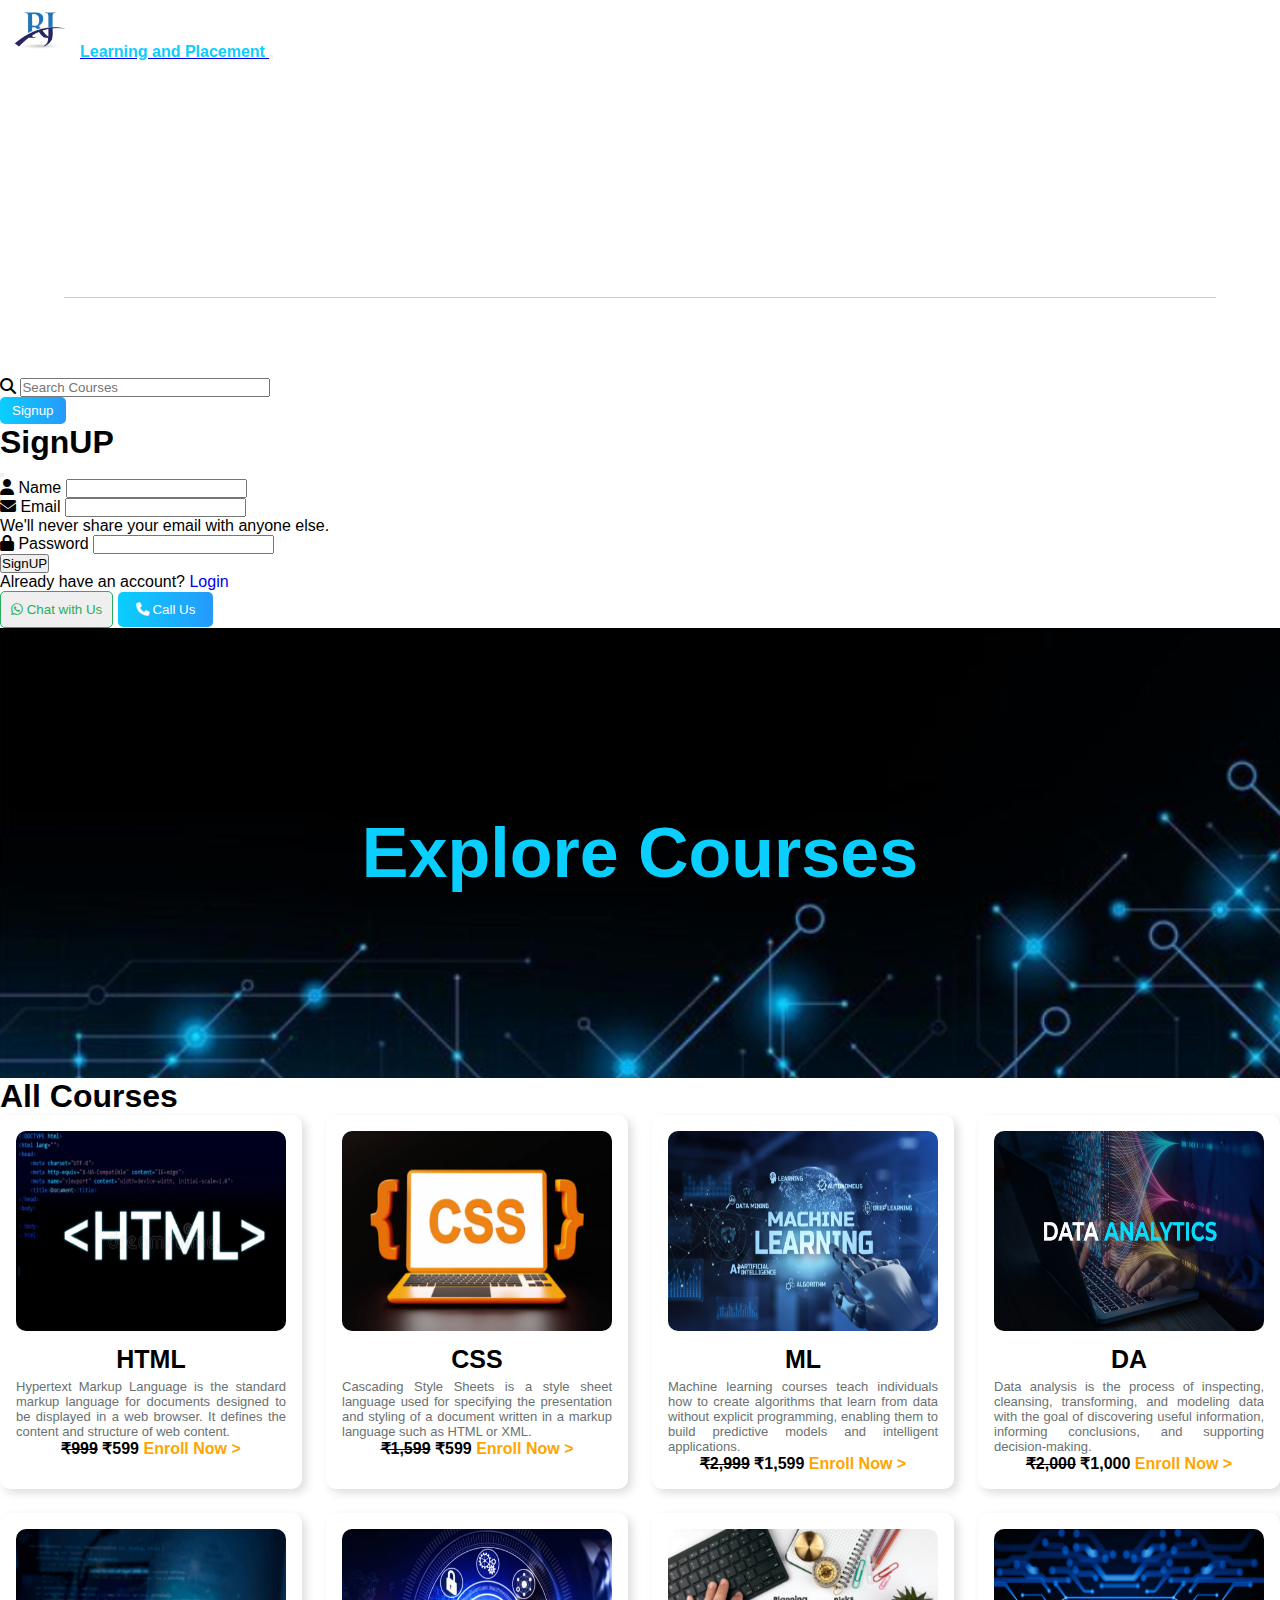
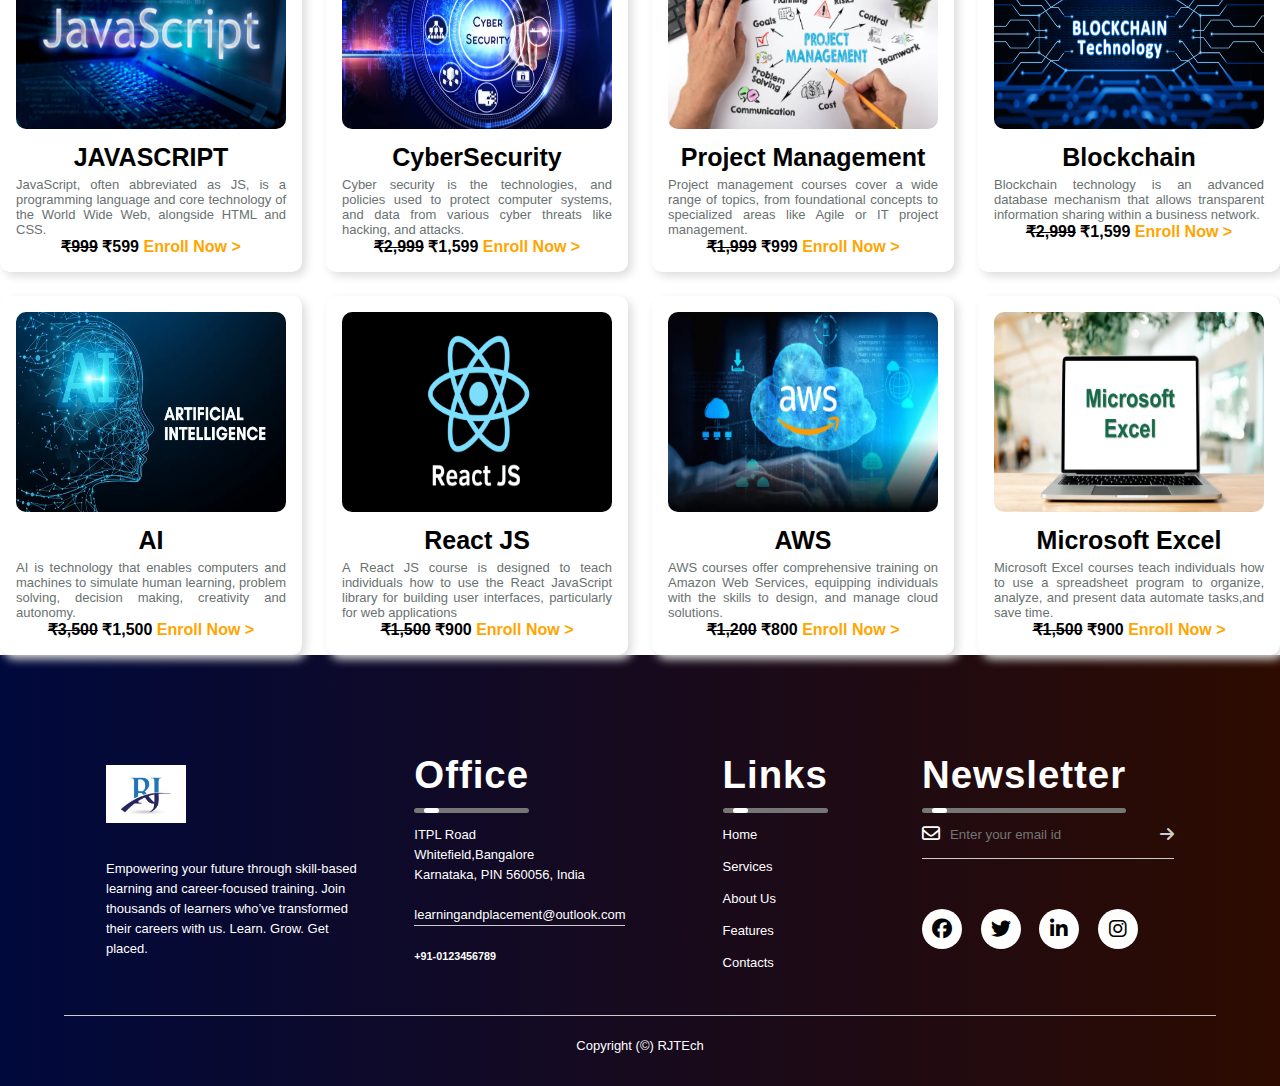
<file: explore.html>
<!DOCTYPE html>
<html lang="en">
<head>
    <meta charset="UTF-8">
    <meta name="viewport" content="width=device-width, initial-scale=1.0">
    <title>Explore Skill</title>
   <link href="https://cdn.jsdelivr.net/npm/bootstrap@5.3.6/dist/css/bootstrap.min.css" rel="stylesheet" integrity="sha384-4Q6Gf2aSP4eDXB8Miphtr37CMZZQ5oXLH2yaXMJ2w8e2ZtHTl7GptT4jmndRuHDT" crossorigin="anonymous">
   <link rel="stylesheet" href="https://cdnjs.cloudflare.com/ajax/libs/font-awesome/6.7.2/css/all.min.css">
   <link href="https://fonts.googleapis.com/css2?family=Inter:ital,opsz,wght@0,14..32,100..900;1,14..32,100..900&display=swap" rel="stylesheet">
   <link rel="stylesheet" href="https://cdnjs.cloudflare.com/ajax/libs/animate.css/4.1.1/animate.min.css">
   <link rel="stylesheet" href="https://unicons.iconscout.com/release/v4.0.8/css/line.css">
   <link rel="stylesheet" href="style.css">
    <link rel="stylesheet" href="media.css">
</head>
<body> 

  <!-- header section -->

    <nav class="navbar navbar-expand-lg bg-light  bg-body-tertiary shadow-lg sticky-top">
  <div class="container-fluid">
    <a class="navbar-brand" href="#">
        <img src="image/logo.png" alt="logo" width="80px"><span class="logo">Learning and Placement</span>
    </a>
    <button class="btn signBtn d-flex justify-content-end"  data-bs-toggle="modal" data-bs-target="#enModal">Signup</button>

    <button class="navbar-toggler" type="button" data-bs-toggle="collapse" data-bs-target="#navbarSupportedContent" aria-controls="navbarSupportedContent" aria-expanded="false" aria-label="Toggle navigation">
      <span class="navbar-toggler-icon"></span>
    </button>
    
    <div class="collapse navbar-collapse" id="navbarSupportedContent">
      <ul class="navbar-nav me-auto mb-2 mb-lg-0">
        <li class="nav-item">
          <a class="nav-link" aria-current="page" href="index.html">Home</a>
        </li>
        <li class="nav-item">
          <a class="nav-link" href="marketing.html">Marketing</a>
        </li>
         <li class="nav-item">
          <a class="nav-link" href="programming.html">Programming</a>
        </li>
                 
        <li class="nav-item dropdown">
          <a class="nav-link active dropdown-toggle" href="#" role="button" data-bs-toggle="dropdown" aria-expanded="false">
            Explore
          </a>
          <ul class="dropdown-menu">
             <li><a class="dropdown-item" href="explore.html">Artificial Intelligence</a></li>
            <li><a class="dropdown-item" href="explore.html">AWS</a></li>
            <li><a class="dropdown-item" href="explore.html">Microsoft Excel</a></li>
            <li><a class="dropdown-item" href="explore.html">Machine Learning</a></li>
            <li><hr class="dropdown-divider"></li>
            <li><a class="dropdown-item" href="#">View all</a></li>
          </ul>
        </li>
        <li class="nav-item">
          <a class="nav-link" href="login.html">Login</a>
        </li>
        
      </ul>
      <form class="searchBtn d-flex" role="search">
        <i class="fa-solid fa-magnifying-glass m-2"></i>
        <input class="form-control me-2"  type="search" placeholder="Search Courses" aria-label="Search"/>        
      </form>      
    </div>
  <button class="signLgBtn" data-bs-toggle="modal" data-bs-target="#enModal">Signup</button>  
  </div>
</nav>

<!-- signup enquiry form-->
   
   <div class="modal shadow-lg" id="enModal" tabindex="-1" aria-labelledby="exampleModalLabel" aria-hidden="true">
  <div class="modal-dialog">
    <div class="modal-content">
      <div class="modal-header">
        <h1 class="modal-title fs-5 text-lg-center text-center" id="exampleModalLabel">SignUP</h1>
        <button type="button" class="btn-close" data-bs-dismiss="modal" aria-label="Close"></button>
      </div>
      <div class="modal-body">
          <form>              
             <div class="mb-2">
               <label for="Name"><i class="fa-solid fa-user m-1"></i> Name</label>
               <input type="text" class="form-control" id="Name" aria-describedby="emailHelp">
             </div>
             <div class="mb-2">
              <label for="Email1" class="form-label"><i class="fa-solid fa-envelope m-1"></i> Email</label>
              <input type="email" class="form-control" id="Email1" aria-describedby="emailHelp">
              <div id="emailHelp" class="form-text">We'll never share your email with anyone else.</div>
            </div>
            <div class="mb-2">
              <label for="exampleInputPassword1" class="form-label"><i class="fa-solid fa-lock m-1"></i> Password</label>
               <input type="password" class="form-control" id="exampleInputPassword1">
            </div>
          </form>
      </div>
      <div class="modalBtn d-flex justify-content-center">       
        <button type="button" class="btn btn-primary">SignUP</button>                                 
      </div>
      <div class="signNote text-center" >
          <p>Already have an account?
          <a href="login.html" style="text-decoration: none; margin-bottom: 5px;">Login</a></p>
      </div>
    </div>
  </div>
</div>

<!-- stickey button -->
 <div class="btn-outer d-flex justify-content-end align-items-end p-3 gap-3 fixed-bottom" >
    
  <button class="btn btn-outline-success whatsappbtn " data-bs-toggle="tooltip" data-bs-placement="top"
        data-bs-custom-class="custom-tooltip"
        data-bs-title="Joined our Whatsapp group for more details."><i class="fa-brands fa-whatsapp"></i> Chat with Us</button>

   <button class="btn btn-outline-info callbtn "  data-bs-toggle="tooltip"  data-bs-placement="bottom"
        data-bs-custom-class="custom-tooltip"
        data-bs-title="Call us for this website regarding information"><i class="fa-solid fa-phone"></i> Call Us</button>
 
 </div>

<!-- section banner -->

<section class="expobanner">
  <div class="exploreMore">
      <h1>Explore Courses</h1>
  </div>

</section>


<!-- all courses card -->

   <div class="expoTitle text-center  p-4">
       <h1>All Courses</h1>
   </div>

   <div class="popular-course-cards  p-3">
       

          <div class="popular-cards" style="width: 20rem;">
               <img src="image/html.png" alt="">
                <h1>HTML</h1>
                <p>Hypertext Markup Language is the standard markup language for documents designed to be displayed in a web browser. It defines the content and structure of web content.</p>
           <div class=" d-flex justify-content-between">
                    <b><del>₹999</del> ₹599</b>
                    <a href="login.html" style="text-decoration: none;">Enroll Now ></a>
                </div>
              </div>

          <div class="popular-cards" style="width: 20rem;">
               <img src="image/css.png" alt="">
                <h1>CSS</h1>
                <p>Cascading Style Sheets is a style sheet language used for specifying the presentation and styling of a document written in a markup language such as HTML or XML.</p>
          
           <div class=" d-flex justify-content-between">
                    <b><del>₹1,599</del> ₹599</b>
                    <a href="login.html" style="text-decoration: none;">Enroll Now ></a>
                </div>
              </div>

          <div class="popular-cards" style="width: 20rem;">
               <img src="image/ML.png" alt="">
                <h1>ML</h1>
                <p>Machine learning courses teach individuals how to create algorithms that learn from data without explicit programming, enabling them to build predictive models and intelligent applications.  </p>
           <div class=" d-flex justify-content-between">
                    <b><del>₹2,999</del> ₹1,599</b>
                    <a href="login.html" style="text-decoration: none;">Enroll Now ></a>
                </div>
              </div>

          <div class="popular-cards" style="width: 20rem;"">
               <img src="image/da course.png" alt="">
                <h1>DA</h1>
                <p>Data analysis is the process of inspecting, cleansing, transforming, and modeling data with the goal of discovering useful information, informing conclusions, and supporting decision-making.</p>
           <div class=" d-flex justify-content-between">
                    <b><del>₹2,000</del> ₹1,000</b>
                    <a href="login.html" style="text-decoration: none;">Enroll Now ></a>
                </div>
              </div>

          <div class="popular-cards" style="width: 20rem;">
               <img src="image/js.png" alt="">
                <h1>JAVASCRIPT</h1>
                <p>JavaScript, often abbreviated as JS, is a programming language and core technology of the World Wide Web, alongside HTML and CSS.</p>
           <div class=" d-flex justify-content-between">
                    <b><del>₹999</del> ₹599</b>
                    <a href="login.html" style="text-decoration: none;">Enroll Now ></a>
                </div>
              </div>

          <div class="popular-cards" style="width: 20rem;">
               <img src="image/cyber course.png" alt="">
                <h1>CyberSecurity</h1>
                <p>Cyber security is  the technologies, and policies used to protect computer systems, and data from various cyber threats like hacking, and  attacks. </p>
          
           <div class=" d-flex justify-content-between">
                    <b><del>₹2,999</del> ₹1,599</b>
                    <a href="login.html" style="text-decoration: none;">Enroll Now ></a>
                </div>
              </div>

          <div class="popular-cards" style="width: 20rem;">
               <img src="image/proM.png" alt="">
                <h1>Project Management</h1>
                <p>Project management courses cover a wide range of topics, from foundational concepts to specialized areas like Agile or IT project management.</p>
          
           <div class=" d-flex justify-content-between">
                    <b><del>₹1,999</del> ₹999</b>
                    <a href="login.html" style="text-decoration: none;">Enroll Now ></a>
                </div>
              </div>

          <div class="popular-cards" style="width: 20rem;">
               <img src="image/block course.png" alt="">
                <h1>Blockchain</h1>
                <p>Blockchain technology is an advanced database mechanism that allows transparent information sharing within a business network.</p>
          
           <div class=" d-flex justify-content-between">
                    <b><del>₹2,999</del> ₹1,599</b>
                    <a href="login.html" style="text-decoration: none;">Enroll Now ></a>
                </div>
              </div>

          <div class="popular-cards" style="width: 20rem;">
               <img src="image/ai2.png" alt="">
                <h1>AI</h1>
                <p>AI is technology that enables computers and machines to simulate human learning, problem solving, decision making, creativity and autonomy.</p>
               <div class=" d-flex justify-content-between">
                    <b><del>₹3,500</del> ₹1,500</b>
                    <a href="login.html" style="text-decoration: none;">Enroll Now ></a>
                </div>
          
              </div>

              <div class="popular-cards" style="width: 20rem;">
               <img src="image/reactjs.png" alt="">
                <h1> React JS</h1>
                <p>A React JS course is designed to teach individuals how to use the React JavaScript library for building user interfaces, particularly for web applications</p>
               <div class=" d-flex justify-content-between">
                    <b><del>₹1,500</del> ₹900</b>
                    <a href="login.html" style="text-decoration: none;">Enroll Now ></a>
                </div>
          
              </div>

               <div class="popular-cards" style="width: 20rem;">
               <img src="image/aws.png" alt="">
                <h1> AWS </h1>
                <p>AWS courses offer comprehensive training on Amazon Web Services, equipping individuals with the skills to design, and manage cloud solutions. </p>
               <div class=" d-flex justify-content-between">
                    <b><del>₹1,200</del> ₹800</b>
                    <a href="login.html" style="text-decoration: none;">Enroll Now ></a>
                </div>
          
              </div>

               <div class="popular-cards" style="width: 20rem;">
               <img src="image/me.png" alt="">
                <h1>Microsoft Excel</h1>
                <p>Microsoft Excel courses teach individuals how to use a spreadsheet program to organize, analyze, and present data automate tasks,and save time. </p>
               <div class=" d-flex justify-content-between">
                    <b><del>₹1,500</del> ₹900</b>
                    <a href="login.html" style="text-decoration: none;">Enroll Now ></a>
                </div>
          
              </div>
      
   </div>






  <!-- FOOTER -->

 <footer>
     <div class="row">
          <div class="col">
              <img src="image/logo.png" class="footerlogo" alt="logo">
              <p>Empowering your future through skill-based learning and career-focused training. Join thousands of learners who’ve transformed their careers with us. Learn. Grow. Get placed.</p>
          </div>

          <div class="col">
              <h3>Office  <div class="underline"><span></span></div> </h3>
              <p>ITPL Road</p>
              <p>Whitefield,Bangalore</p>
              <p>Karnataka, PIN 560056, India</p>
              <p class="email-id">learningandplacement@outlook.com</p>
              <h5>+91-0123456789</h5>
            </div>

          <div class="col">
               <h3>Links <div class="underline"><span></span></div> </h3>
               <ul>
                  <li><a href="">Home</a></li>
                  <li><a href="">Services</a></li>
                  <li><a href="">About Us</a></li>
                  <li><a href="">Features</a></li>
                  <li><a href="">Contacts</a></li>
               </ul>
          </div>

          <div class="col">
             <h3>Newsletter <div class="underline"><span></span></div> </h3>
              <form class="footerform">
                  <i class="fa-regular fa-envelope"></i>
                  <input type="email" placeholder="Enter your email id">
                  <button type="submit"><i class="fa-solid fa-arrow-right"></i></button>
                </form>
                <div class="social-icons">
                    <i class="fa-brands fa-facebook"></i>
                    <i class="fa-brands fa-twitter"></i>
                    <i class="fa-brands fa-linkedin-in"></i>
                    <i class="fa-brands fa-instagram"></i>
                </div>
           </div>

     </div>
      <hr>
      <p class="Copyright">Copyright (©) RJTEch</p>
 </footer>

 </body>
       <script src="https://cdn.jsdelivr.net/npm/@popperjs/core@2.11.8/dist/umd/popper.min.js" integrity="sha384-I7E8VVD/ismYTF4hNIPjVp/Zjvgyol6VFvRkX/vR+Vc4jQkC+hVqc2pM8ODewa9r" crossorigin="anonymous"></script>
       <script src="https://cdn.jsdelivr.net/npm/bootstrap@5.3.6/dist/js/bootstrap.min.js" integrity="sha384-RuyvpeZCxMJCqVUGFI0Do1mQrods/hhxYlcVfGPOfQtPJh0JCw12tUAZ/Mv10S7D" crossorigin="anonymous"></script>
       <script>const tooltipTriggerList = document.querySelectorAll('[data-bs-toggle="tooltip"]')
           const tooltipList = [...tooltipTriggerList].map(tooltipTriggerEl => new bootstrap.Tooltip(tooltipTriggerEl))</script>
</html>
</file>
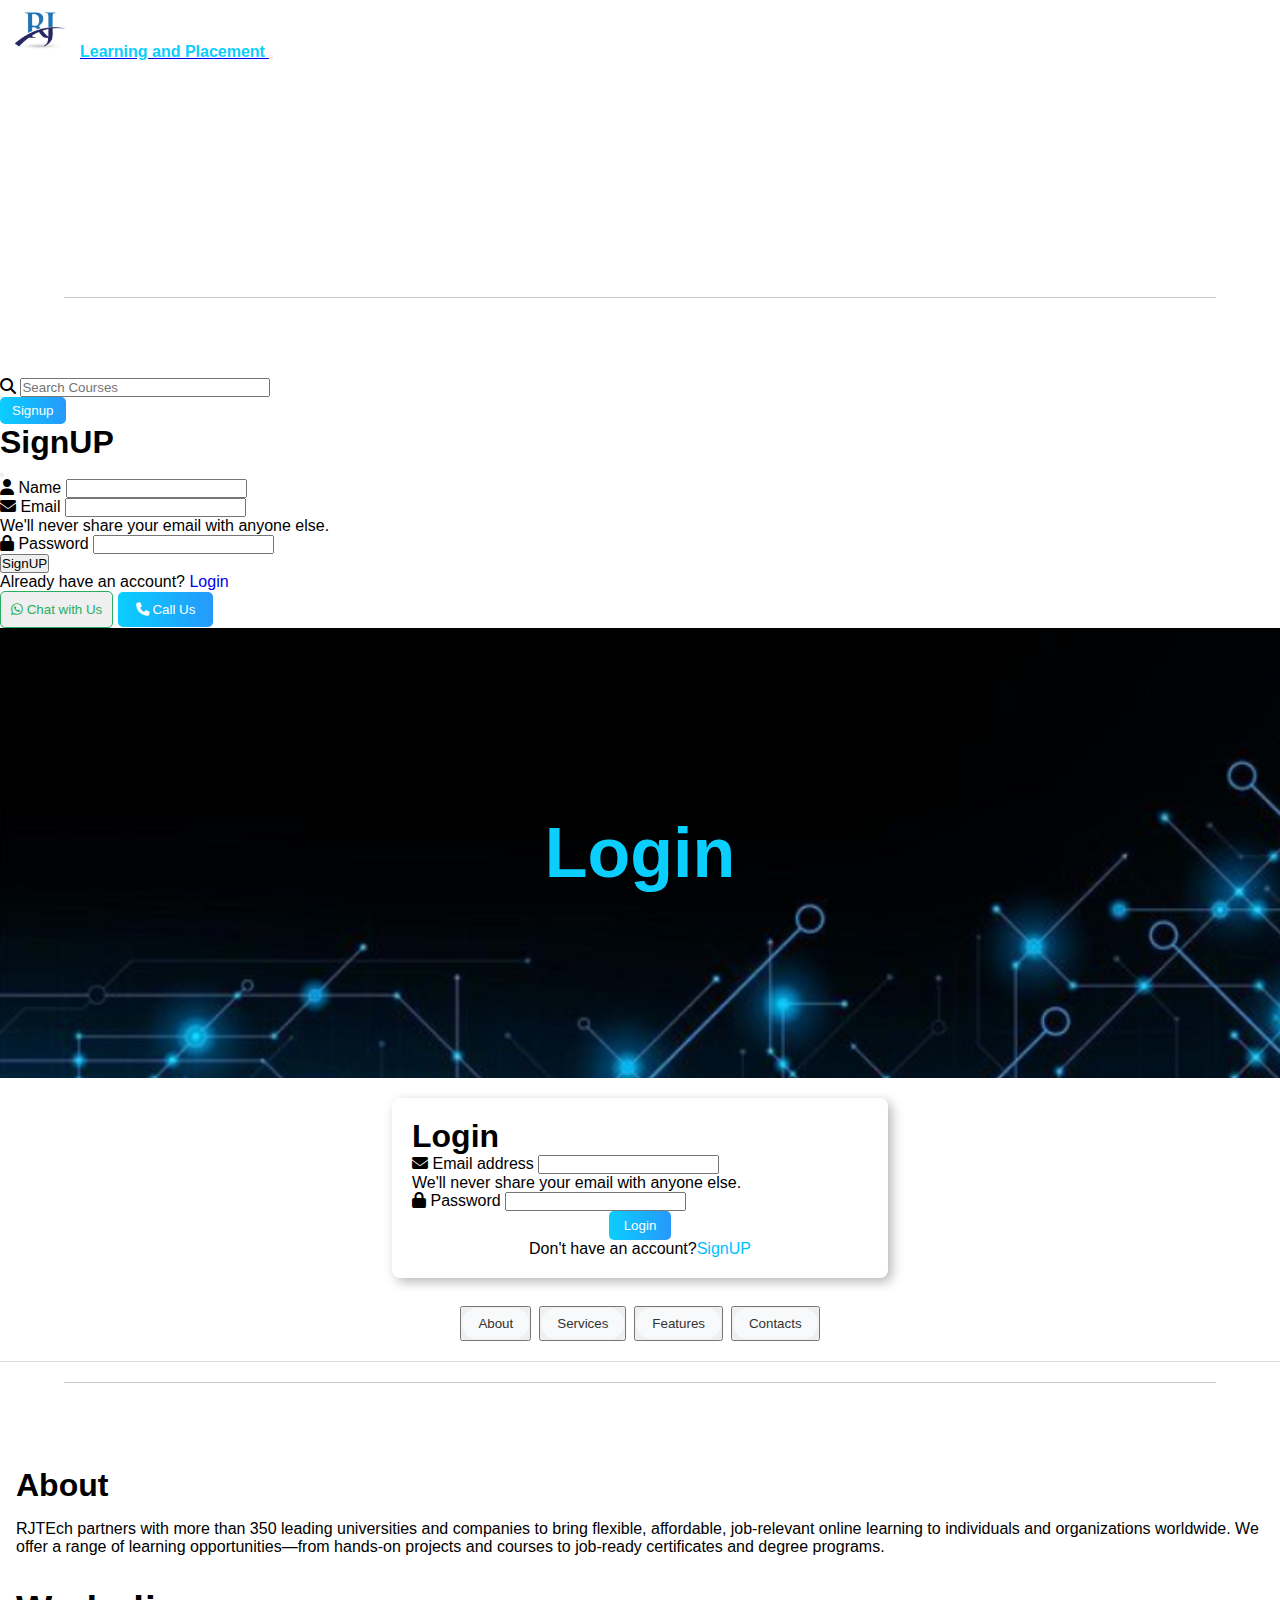
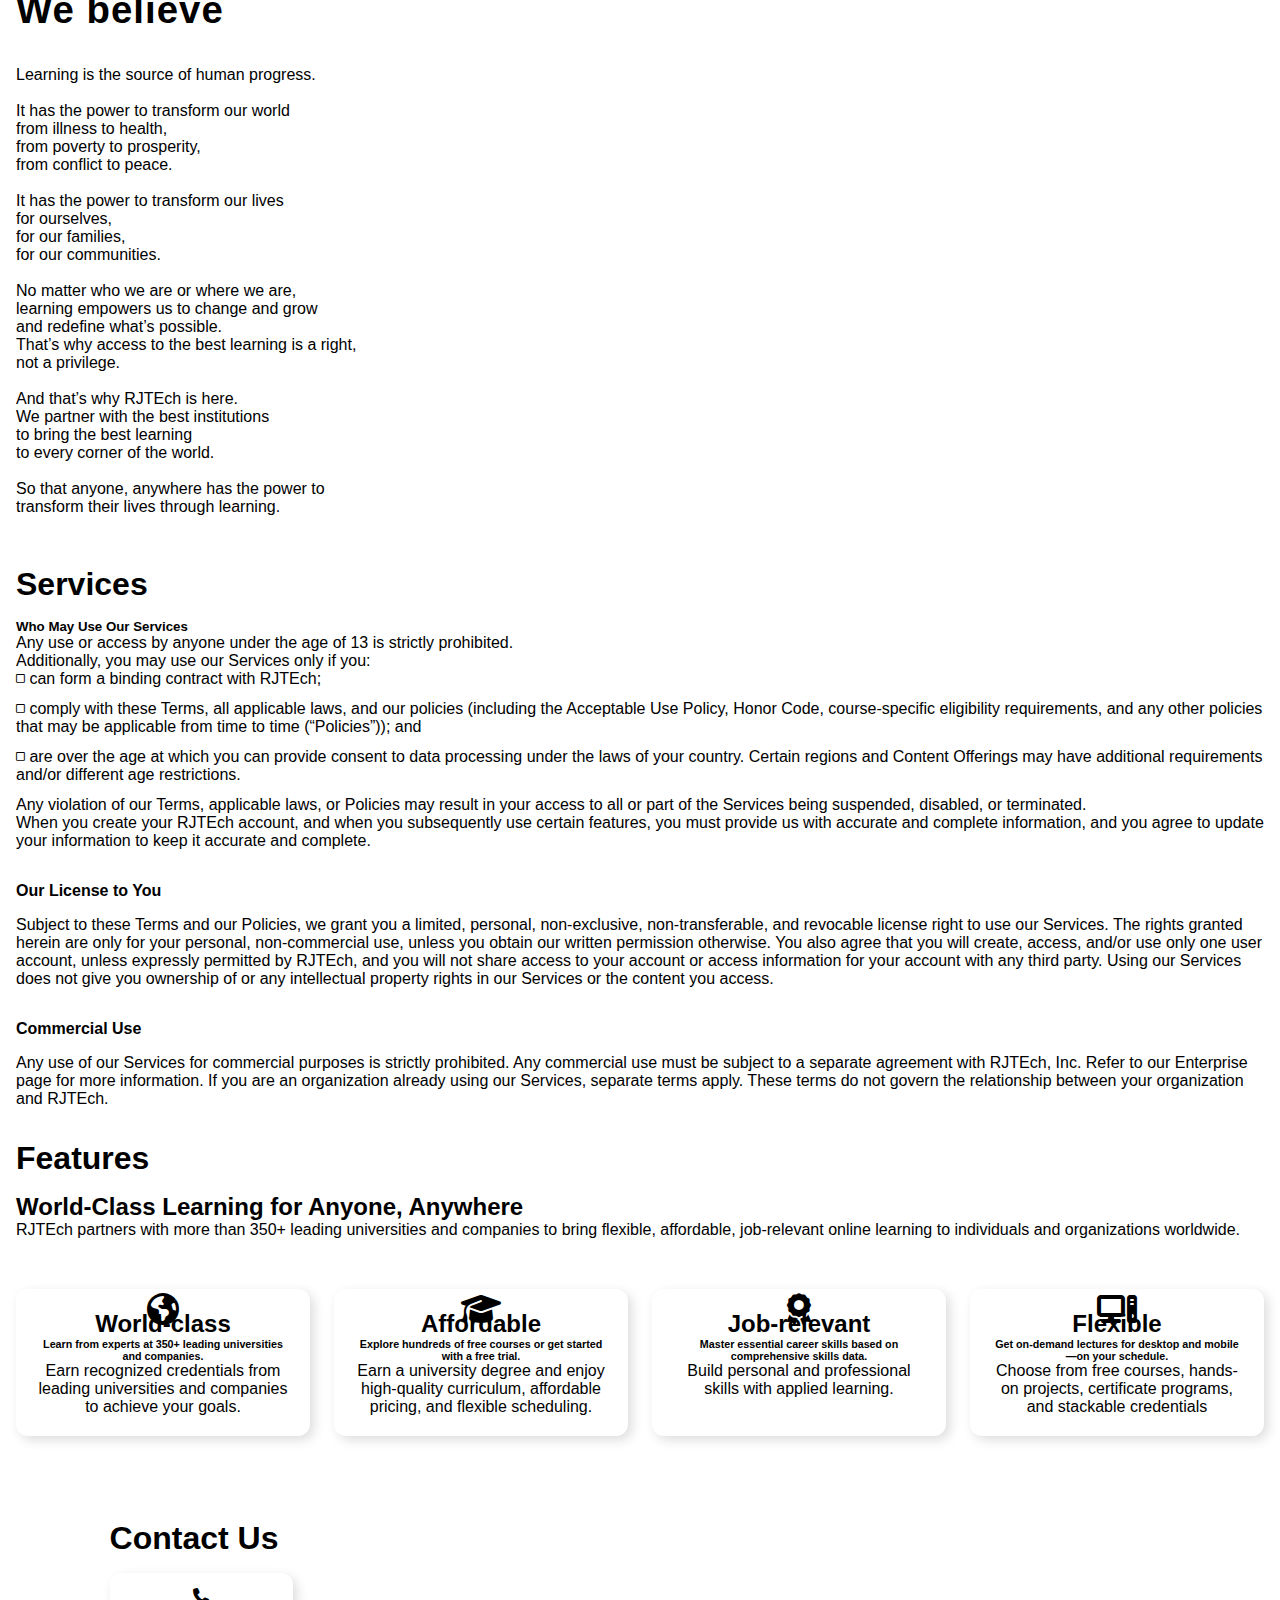
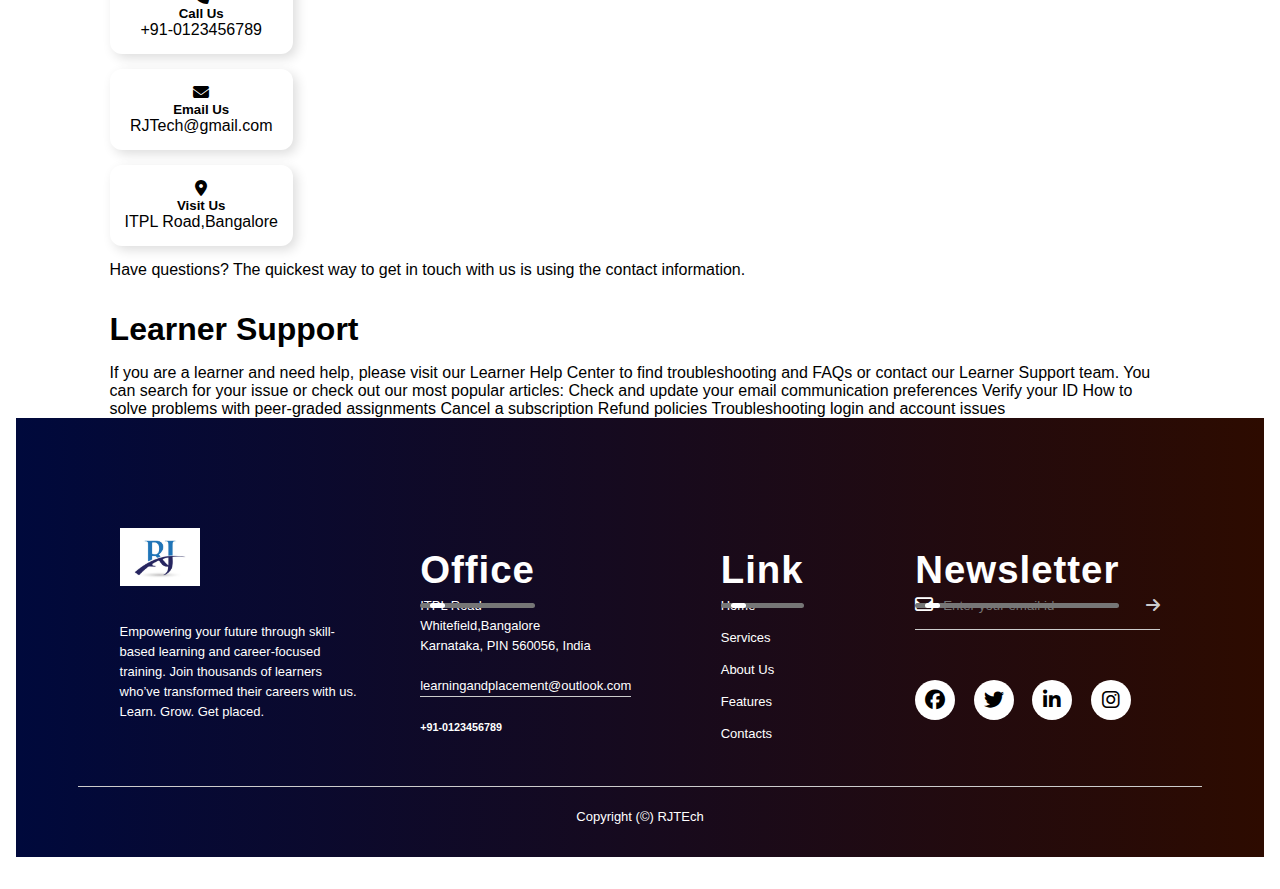
<file: login.html>
<!DOCTYPE html>
<html lang="en">
<head>
    <meta charset="UTF-8">
    <meta name="viewport" content="width=device-width, initial-scale=1.0">
    <title>Login page</title>
   <link href="https://cdn.jsdelivr.net/npm/bootstrap@5.3.6/dist/css/bootstrap.min.css" rel="stylesheet" integrity="sha384-4Q6Gf2aSP4eDXB8Miphtr37CMZZQ5oXLH2yaXMJ2w8e2ZtHTl7GptT4jmndRuHDT" crossorigin="anonymous">
   <link rel="stylesheet" href="https://cdnjs.cloudflare.com/ajax/libs/font-awesome/6.7.2/css/all.min.css">
   <link href="https://fonts.googleapis.com/css2?family=Inter:ital,opsz,wght@0,14..32,100..900;1,14..32,100..900&display=swap" rel="stylesheet">
   <link rel="stylesheet" href="https://cdnjs.cloudflare.com/ajax/libs/animate.css/4.1.1/animate.min.css">
   <link rel="stylesheet" href="https://unicons.iconscout.com/release/v4.0.8/css/line.css">
   <link rel="stylesheet" href="style.css">
    <link rel="stylesheet" href="media.css">
</head>
<body> 

  <!-- header section -->

    <nav class="navbar navbar-expand-lg bg-light  bg-body-tertiary shadow-lg sticky-top">
  <div class="container-fluid">
    <a class="navbar-brand" href="#">
        <img src="image/logo.png" alt="logo" width="80px"><span class="logo">Learning and Placement</span>
    </a>
    <button class="btn signBtn d-flex justify-content-end"  data-bs-toggle="modal" data-bs-target="#enModal">Signup</button>

    <button class="navbar-toggler" type="button" data-bs-toggle="collapse" data-bs-target="#navbarSupportedContent" aria-controls="navbarSupportedContent" aria-expanded="false" aria-label="Toggle navigation">
      <span class="navbar-toggler-icon"></span>
    </button>
    
    <div class="collapse navbar-collapse" id="navbarSupportedContent">
      <ul class="navbar-nav me-auto mb-2 mb-lg-0">
        <li class="nav-item">
          <a class="nav-link" aria-current="page" href="index.html">Home</a>
        </li>
        <li class="nav-item">
          <a class="nav-link" href="marketing.html">Marketing</a>
        </li>
         <li class="nav-item">
          <a class="nav-link" href="programming.html">Programming</a>
        </li>
                 
        <li class="nav-item dropdown">
          <a class="nav-link dropdown-toggle" href="explore.html" role="button" data-bs-toggle="dropdown" aria-expanded="false">
            Explore
          </a>
          <ul class="dropdown-menu">
             <li><a class="dropdown-item" href="explore.html">Artificial Intelligence</a></li>
            <li><a class="dropdown-item" href="explore.html">AWS</a></li>
            <li><a class="dropdown-item" href="explore.html">Microsoft Excel</a></li>
            <li><a class="dropdown-item" href="explore.html">Machine Learning</a></li>
            <li><hr class="dropdown-divider"></li>
            <li><a class="dropdown-item" href="explore.html">View all</a></li>
          </ul>
        </li>
        <li class="nav-item">
          <a class="nav-link active" href="#">Login</a>
        </li>
        
      </ul>
      <form class="searchBtn d-flex" role="search">
        <i class="fa-solid fa-magnifying-glass m-2"></i>
        <input class="form-control me-2"  type="search" placeholder="Search Courses" aria-label="Search"/>        
      </form>      
    </div>
  <button class="signLgBtn" data-bs-toggle="modal" data-bs-target="#enModal">Signup</button>  
  </div>
</nav>

<!-- signup enquiry form-->
   
   <div class="modal shadow-lg" id="enModal" tabindex="-1" aria-labelledby="exampleModalLabel" aria-hidden="true">
  <div class="modal-dialog">
    <div class="modal-content">
      <div class="modal-header">
        <h1 class="modal-title fs-5 text-lg-center text-center" id="exampleModalLabel">SignUP</h1>
        <button type="button" class="btn-close" data-bs-dismiss="modal" aria-label="Close"></button>
      </div>
      <div class="modal-body">
          <form>              
             <div class="mb-2">
               <label for="Name"><i class="fa-solid fa-user m-1"></i> Name</label>
               <input type="text" class="form-control" id="Name" aria-describedby="emailHelp">
             </div>
             <div class="mb-2">
              <label for="Email1" class="form-label"><i class="fa-solid fa-envelope m-1"></i> Email</label>
              <input type="email" class="form-control" id="Email1" aria-describedby="emailHelp">
              <div id="emailHelp" class="form-text">We'll never share your email with anyone else.</div>
            </div>
            <div class="mb-2">
              <label for="exampleInputPassword1" class="form-label"><i class="fa-solid fa-lock m-1"></i> Password</label>
               <input type="password" class="form-control" id="exampleInputPassword1">
            </div>
          </form>
      </div>
      <div class="modalBtn d-flex justify-content-center">       
        <button type="button" class="btn btn-primary">SignUP</button>                                 
      </div>
      <div class="signNote text-center" >
          <p>Already have an account?
          <a href="login.html" style="text-decoration: none; margin-bottom: 5px;">Login</a></p>
      </div>
    </div>
  </div>
</div>

<!-- stickey button -->
 <div class="btn-outer d-flex justify-content-end align-items-end p-3 gap-3 fixed-bottom" >
    
  <button class="btn btn-outline-success whatsappbtn " data-bs-toggle="tooltip" data-bs-placement="top"
        data-bs-custom-class="custom-tooltip"
        data-bs-title="Joined our Whatsapp group for more details."><i class="fa-brands fa-whatsapp"></i> Chat with Us</button>

   <button class="btn btn-outline-info callbtn "  data-bs-toggle="tooltip"  data-bs-placement="bottom"
        data-bs-custom-class="custom-tooltip"
        data-bs-title="Call us for this website regarding information"><i class="fa-solid fa-phone"></i> Call Us</button>
 
 </div>

<!--login banner -->
   
<section class="loginbanner">
      <div class="loginb">
          <h1>Login</h1>
      </div>
</section>


<!-- login form -->
<section class="login-now ">
 <form class="my-login p-3">
     <h1 class="text-center mb-2">Login</h1>
  <div class="mb-3">
    <i class="fa-solid fa-envelope mr-2"></i>
    <label for="exampleInputEmail1" class="form-label">Email address</label>
    <input type="email" class="form-control" id="exampleInputEmail1" aria-describedby="emailHelp">
    <div id="emailHelp" class="form-text">We'll never share your email with anyone else.</div>
  </div>
  <div class="mb-3">
     <i class="fa-solid fa-lock mr-2"></i>
    <label for="exampleInputPassword1" class="form-label">Password</label>
    <input type="password" class="form-control" id="exampleInputPassword1">
  </div>
  
  </div>
   <div class="loginbtn"> 
  <button type="submit" class="loginsub ">Login</button><br>
  <span >Don't have an account?</span><a href="" style="color: rgb(0, 191, 255); text-decoration: none;">SignUP</a>
  </div>
</form>
</section>


    <!-- scrollspy -->
 <header id="header-information" class="header pt-3">
     
      <ul class="header nav-pills">
    <li class="informationr-item">
      <button> <a class="information-link" href="#scrollspyHeader1">About</a></button>
    </li>
    <li class="information-item">
      <button><a class="information-link" href="#scrollspyHeader2">Services</a></button>
    </li>
    <li class="information-item">
      <button><a class="information-link" href="#scrollspyHeader3">Features</a></button>
    </li>
    <li class="information-item">
       <button><a class="information-link" href="#scrollspyHeader4">Contacts</a></button>
    </li>
  </ul>

 </header>
 <hr>
<div data-bs-spy="scroll" data-bs-target="#header-information" data-bs-root-margin="0px 0px -40%" data-bs-smooth-scroll="true" class="scrollspy-example bg-body-tertiary  rounded-2" tabindex="0">
   <div>
  <h1 id="scrollspyHeader1" class="p-1">About</h1>
  <p class="p-2">RJTEch partners with more than 350 leading universities and companies to bring flexible, affordable, job-relevant online learning to individuals and organizations worldwide. We offer a range of learning opportunities—from hands-on projects and courses to job-ready certificates and degree programs.</p>
     <h3 class="text-bold text-center">We believe</h3>
  <pre class="text-center">
        
Learning is the source of human progress.

It has the power to transform our world
from illness to health,
from poverty to prosperity,
from conflict to peace.

It has the power to transform our lives
for ourselves,
for our families,
for our communities.

No matter who we are or where we are,
learning empowers us to change and grow
and redefine what’s possible.
That’s why access to the best learning is a right, 
not a privilege.

And that’s why RJTEch is here.
We partner with the best institutions
to bring the best learning
to every corner of the world.

So that anyone, anywhere has the power to
transform their lives through learning.
  </pre>
</div>


  <h1 id="scrollspyHeader2" class="p-1">Services</h1>
  <div class="header2">
    <h5 class="text-bold p-2">Who May Use Our Services</h5>
    <span>Any use or access by anyone under the age of 13 is strictly prohibited.</span>
    <p>Additionally, you may use our Services only if you:</p>
    <ul>
      <li><i class="fa-regular fa-square fa-2xs"></i> can form a binding contract with RJTEch;</li>
      <li><i class="fa-regular fa-square fa-2xs"></i> comply with these Terms, all applicable laws, and our policies (including the Acceptable Use Policy, Honor Code, course-specific eligibility requirements, and any other policies that may be applicable from time to time (“Policies”)); and</li>
      <li><i class="fa-regular fa-square fa-2xs"></i> are over the age at which you can provide consent to data processing under the laws of your country. Certain regions and Content Offerings may have additional requirements and/or different age restrictions.</li>
    </ul>
    <p>Any violation of our Terms, applicable laws, or Policies may result in your access to all or part of the Services being suspended, disabled, or terminated.<br>

    When you create your RJTEch account, and when you subsequently use certain features, you must provide us with accurate and complete information, and you agree to update your information to keep it accurate and complete.
    </p>

    <h4 class="p-2">Our License to You</h4>
    <p>Subject to these Terms and our Policies, we grant you a limited, personal, non-exclusive, non-transferable, and revocable license right to use our Services. The rights granted herein are only for your personal, non-commercial use, unless you obtain our written permission otherwise. You also agree that you will create, access, and/or use only one user account, unless expressly permitted by RJTEch, and you will not share access to your account or access information for your account with any third party. Using our Services does not give you ownership of or any intellectual property rights in our Services or the content you access.</p>

    <h4 class="p-2">Commercial Use</h4>
    <p>Any use of our Services for commercial purposes is strictly prohibited. Any commercial use must be subject to a separate agreement with RJTEch, Inc. Refer to our Enterprise page for more information. If you are an organization already using our Services, separate terms apply. These terms do not govern the relationship between your organization and RJTEch.
</p>
</div>

  

  <h1 id="scrollspyHeader3" class="p-1">Features</h1>
    <h2 class="text-center">World-Class Learning for Anyone, Anywhere</h2>
    <p class="text-center">RJTEch partners with more than 350+ leading universities and companies to bring flexible, affordable, job-relevant online learning to individuals and organizations worldwide.</p>
    <br>
     <div class="features-section container bg-body-tertiary d-flex flex-wrap ">
         <div class="col">
             <i class="fa-solid fa-earth-americas fa-2xl mb-4"></i>
                <h2>World-class</h2>
              <h6>Learn from experts at 350+ leading universities and companies.</h6>
              <p>Earn recognized credentials from leading universities and companies to achieve your goals.</p>
         </div>

         <div class="col">
          <i class="fa-solid fa-graduation-cap fa-2xl mb-4"></i>
          <h2>Affordable</h2>
            <h6>Explore hundreds of free courses or get started with a free trial.</h6>
            <p>Earn a university degree and enjoy high-quality curriculum, affordable pricing, and flexible scheduling.</p>
         </div>

         <div class="col">         
            <i class="fa-solid fa-award fa-2xl mb-4"></i>
            <h2>Job-relevant</h2>
            <h6>Master essential career skills based on comprehensive skills data.</h6>
            <p>Build personal and professional skills with applied learning.</p>
         </div>

         <div class="col">
            <i class="fa-solid fa-computer fa-2xl mb-4"></i>
             <h2>Flexible</h2>
             <h6>Get on-demand lectures for desktop and mobile—on your schedule.</h6>
             <p>Choose from free courses, hands-on projects, certificate programs, and stackable credentials</p>
         </div>
     </div>
     

     
  <h4 id="scrollspyHeader4"></h4>
    <section class="Contacts-section container p-3">
       <div class="row">
         <!-- contact -->
          <div class="col-lg-4">
            <h1>Contact Us</h1>

          <div class="contact-info text-center animate__animated animate__fadeInLeft">
                    <i class="fas fa-phone"></i>
                    <h5>Call Us</h5>
                    <p>+91-0123456789</p>
                </div>
                <div class="contact-info text-center animate__animated animate__fadeInLeft delay-1s">
                    <i class="fas fa-envelope"></i>
                    <h5>Email Us</h5>
                    <p>RJTech@gmail.com</p>
                </div>
                <div class="contact-info text-center animate__animated animate__fadeInLeft delay-2s">
                    <i class="fas fa-map-marker-alt"></i>
                    <h5>Visit Us</h5>
                    <p>ITPL Road,Bangalore</p>
                </div>

          </div>
          

        
          <div class="col-lg-7 justify-content-center">
               <p>Have questions? The quickest way to get in touch with us is using the contact information.                
              </p>
              <h1>Learner Support</h1>
              <p>If you are a learner and need help, please visit our Learner Help Center to find troubleshooting and FAQs or contact our Learner Support team.
                   You can search for your issue or check out our most popular articles:
                   Check and update your email communication preferences

                   Verify your ID

                  How to solve problems with peer-graded assignments

                  Cancel a subscription

                  Refund policies

                  Troubleshooting login and account issues</p>
              
          </div>
       </div>
    </section>  



  
 <!-- FOOTER -->

 <footer>
       <div class="row">
            <div class="col">
                 <img src="image/logo.png" alt="logo" class="footerlogo">
                 <p><p>Empowering your future through skill-based learning and career-focused training. Join thousands of learners who’ve transformed their careers with us. Learn. Grow. Get placed.</p></p>
            </div>

            <div class="col">
               <h3>Office  <div class="underline"><span></span></div>  </h3>
               <p>ITPL Road</p>
              <p>Whitefield,Bangalore</p>
              <p>Karnataka, PIN 560056, India</p>
              <p class="email-id">learningandplacement@outlook.com</p>
              <h5>+91-0123456789</h5>
            </div>

            <div class="col">
              <h3>Link <div class="underline"><span></span></div>  </h3>
              <ul>
                  <li><a href="">Home</a></li>
                  <li><a href="">Services</a></li>
                  <li><a href="">About Us</a></li>
                  <li><a href="">Features</a></li>
                  <li><a href="">Contacts</a></li>
               </ul>
            </div>

            <div class="col">
                <h3>Newsletter <div class="underline"><span></span></div>  </h3>
                <form class="footerform">
                  <i class="fa-regular fa-envelope"></i>
                  <input type="email" placeholder="Enter your email id">
                  <button type="submit"><i class="fa-solid fa-arrow-right"></i></button>
                </form>
                <div class="social-icons">
                    <i class="fa-brands fa-facebook"></i>
                    <i class="fa-brands fa-twitter"></i>
                    <i class="fa-brands fa-linkedin-in"></i>
                    <i class="fa-brands fa-instagram"></i>
                </div>
            </div>
       </div>
       <hr>
       <p class="Copyright">Copyright (©) RJTEch</p>
 </footer>


 </body>
       <script src="https://cdn.jsdelivr.net/npm/@popperjs/core@2.11.8/dist/umd/popper.min.js" integrity="sha384-I7E8VVD/ismYTF4hNIPjVp/Zjvgyol6VFvRkX/vR+Vc4jQkC+hVqc2pM8ODewa9r" crossorigin="anonymous"></script>
       <script src="https://cdn.jsdelivr.net/npm/bootstrap@5.3.6/dist/js/bootstrap.min.js" integrity="sha384-RuyvpeZCxMJCqVUGFI0Do1mQrods/hhxYlcVfGPOfQtPJh0JCw12tUAZ/Mv10S7D" crossorigin="anonymous"></script>
       <script>const tooltipTriggerList = document.querySelectorAll('[data-bs-toggle="tooltip"]')
           const tooltipList = [...tooltipTriggerList].map(tooltipTriggerEl => new bootstrap.Tooltip(tooltipTriggerEl))</script>
</html>
</file>
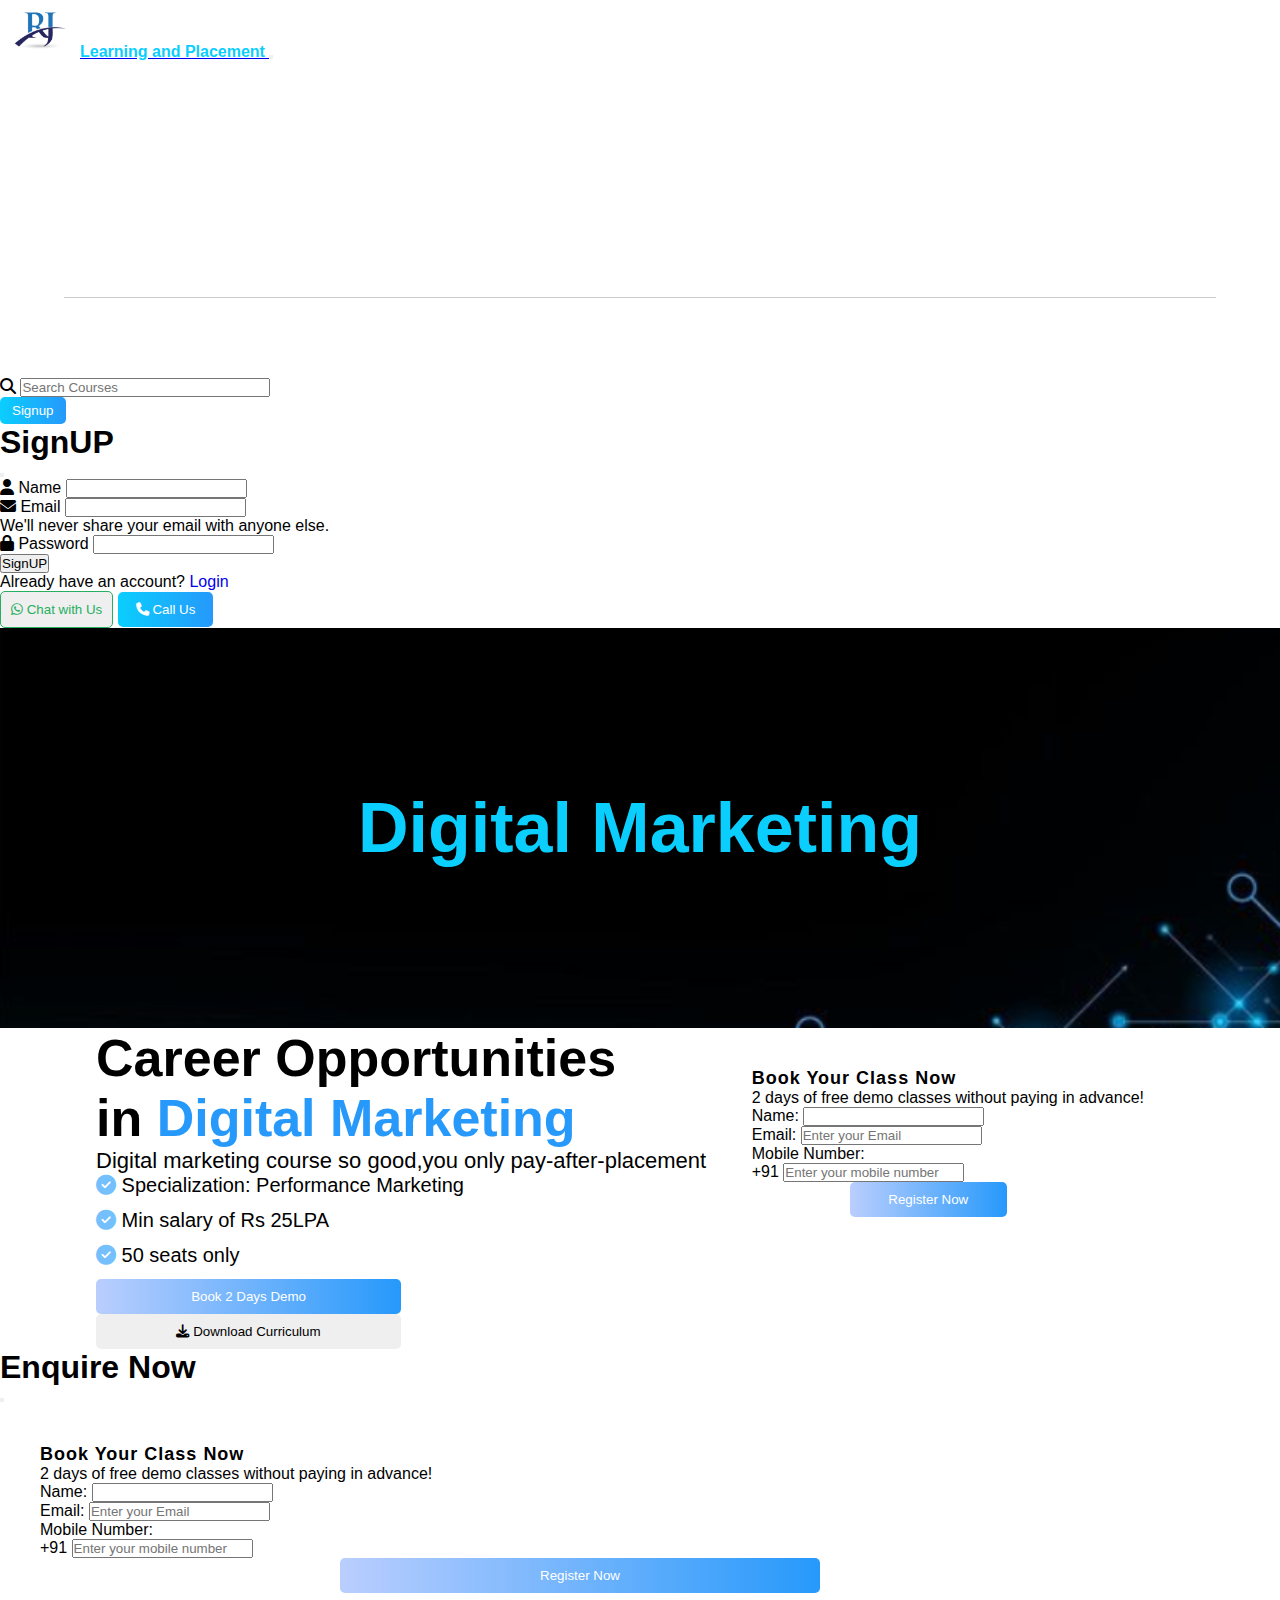
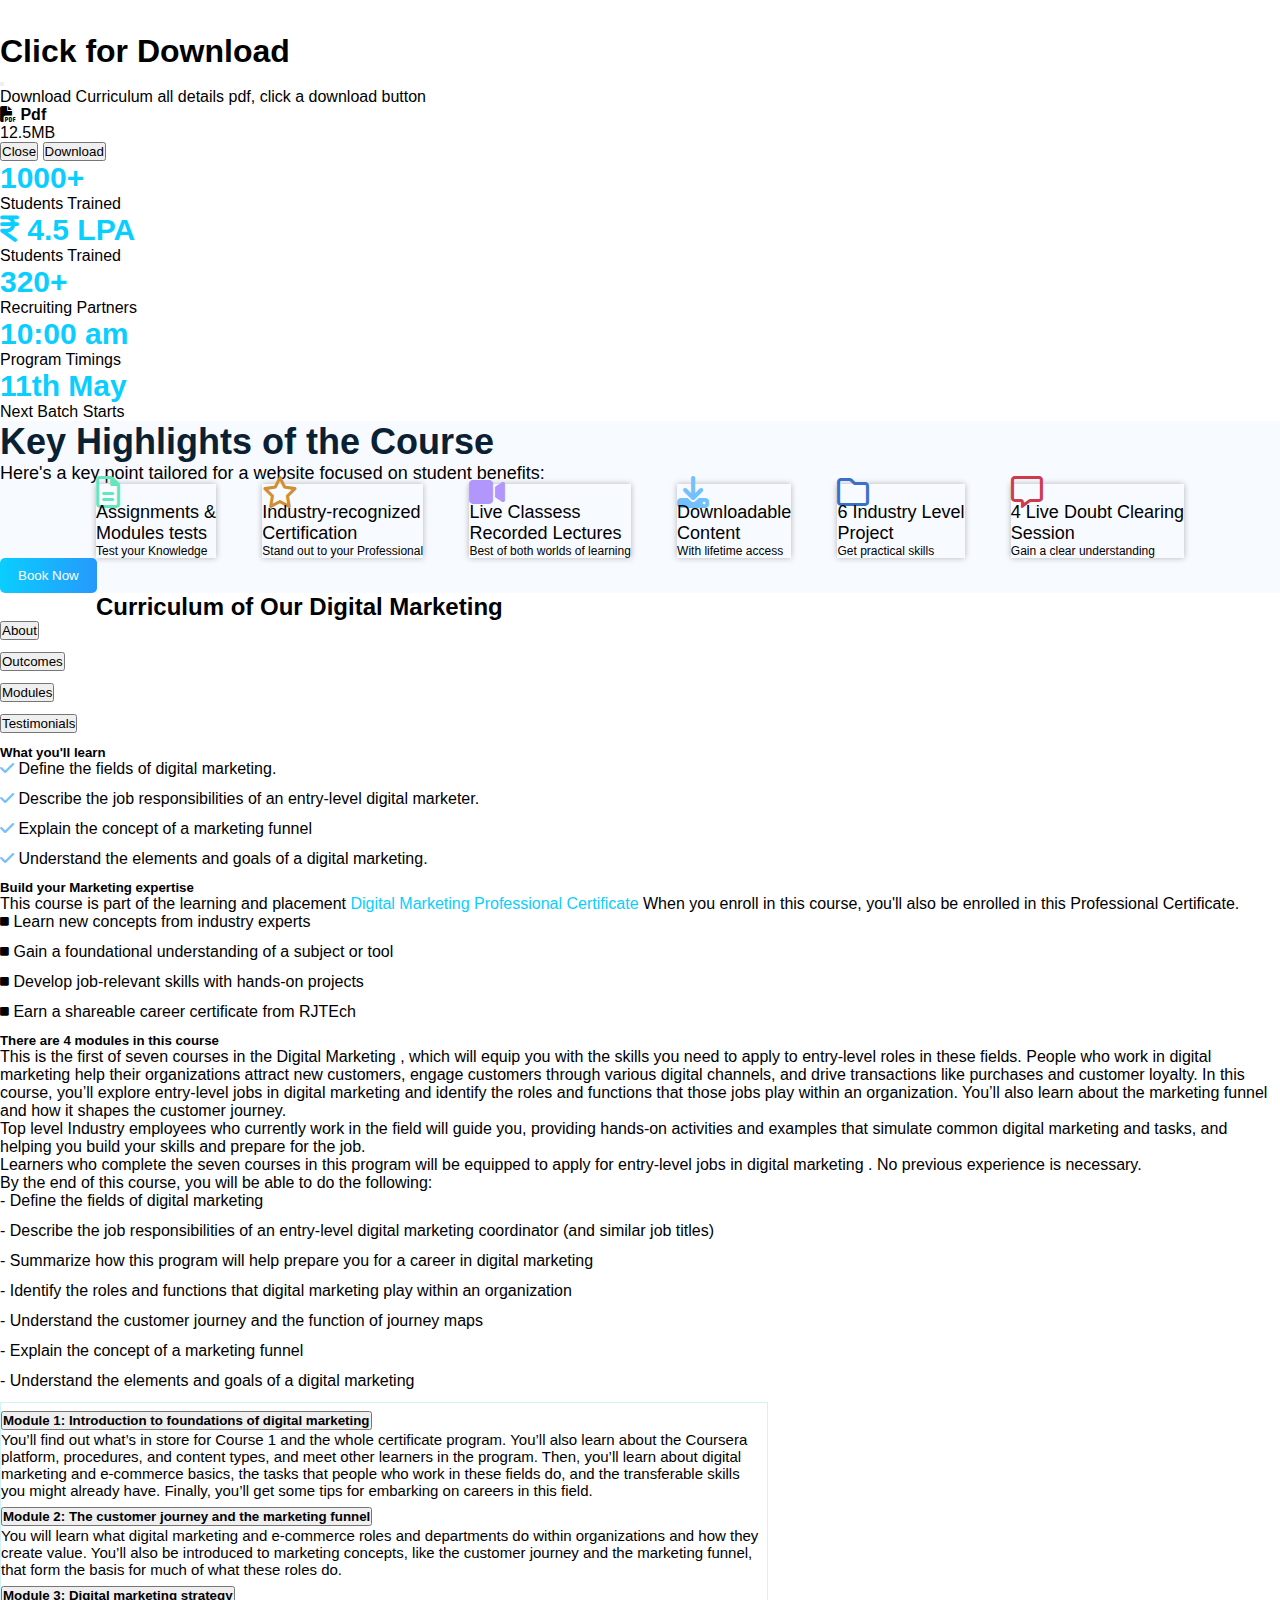
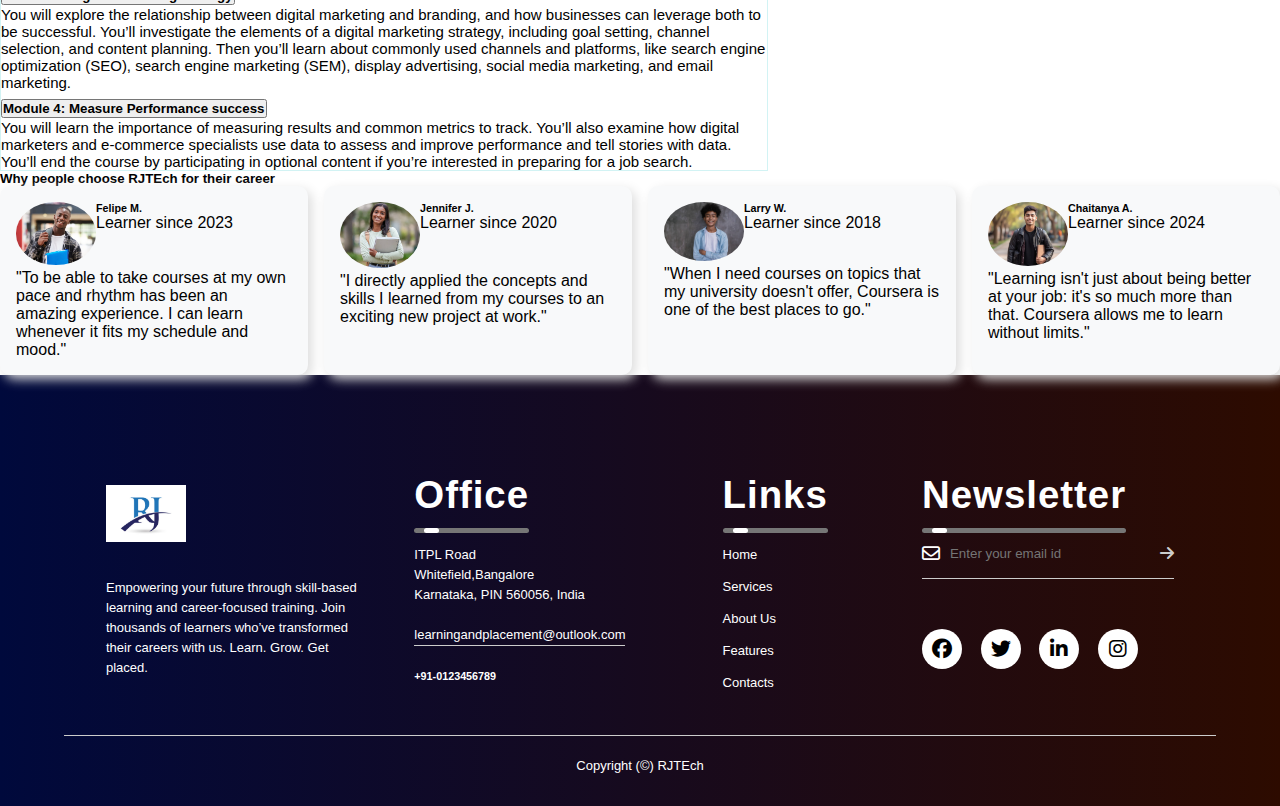
<file: marketing.html>
<!DOCTYPE html>
<html lang="en">
<head>
    <meta charset="UTF-8">
    <meta name="viewport" content="width=device-width, initial-scale=1.0">
    <title>marketing page</title>
   <link href="https://cdn.jsdelivr.net/npm/bootstrap@5.3.6/dist/css/bootstrap.min.css" rel="stylesheet" integrity="sha384-4Q6Gf2aSP4eDXB8Miphtr37CMZZQ5oXLH2yaXMJ2w8e2ZtHTl7GptT4jmndRuHDT" crossorigin="anonymous">
   <link rel="stylesheet" href="https://cdnjs.cloudflare.com/ajax/libs/font-awesome/6.7.2/css/all.min.css">
   <link href="https://fonts.googleapis.com/css2?family=Inter:ital,opsz,wght@0,14..32,100..900;1,14..32,100..900&display=swap" rel="stylesheet">
   <link rel="stylesheet" href="https://cdnjs.cloudflare.com/ajax/libs/animate.css/4.1.1/animate.min.css">
   <link rel="stylesheet" href="https://unicons.iconscout.com/release/v4.0.8/css/line.css">
   <link rel="stylesheet" href="style.css">
    <link rel="stylesheet" href="media.css">
</head>
<body> 

  <!-- header section -->

    <nav class="navbar navbar-expand-lg bg-light  bg-body-tertiary shadow-lg sticky-top">
  <div class="container-fluid">
    <a class="navbar-brand" href="#">
        <img src="image/logo.png" alt="logo" width="80px"><span class="logo">Learning and Placement</span>
    </a>
    <button class="btn signBtn d-flex justify-content-end"  data-bs-toggle="modal" data-bs-target="#enModal">Signup</button>

    <button class="navbar-toggler" type="button" data-bs-toggle="collapse" data-bs-target="#navbarSupportedContent" aria-controls="navbarSupportedContent" aria-expanded="false" aria-label="Toggle navigation">
      <span class="navbar-toggler-icon"></span>
    </button>
    
    <div class="collapse navbar-collapse" id="navbarSupportedContent">
      <ul class="navbar-nav me-auto mb-2 mb-lg-0">
        <li class="nav-item">
          <a class="nav-link" aria-current="page" href="index.html">Home</a>
        </li>
        <li class="nav-item">
          <a class="nav-link active" href="#">Marketing</a>
        </li>
         <li class="nav-item">
          <a class="nav-link" href="programming.html" >Programming</a>
        </li>
                 
        <li class="nav-item dropdown">
          <a class="nav-link dropdown-toggle" href="explore.html" role="button" data-bs-toggle="dropdown" aria-expanded="false">
            Explore
          </a>
          <ul class="dropdown-menu">
             <li><a class="dropdown-item" href="explore.html">Artificial Intelligence</a></li>
            <li><a class="dropdown-item" href="explore.html">AWS</a></li>
            <li><a class="dropdown-item" href="explore.html">Microsoft Excel</a></li>
            <li><a class="dropdown-item" href="explore.html">Machine Learning</a></li>
            <li><hr class="dropdown-divider"></li>
            <li><a class="dropdown-item" href="explore.html">View all</a></li>
          </ul>
        </li>
        <li class="nav-item">
          <a class="nav-link" href="login.html">Login</a>
        </li>
        
      </ul>
      <form class="searchBtn d-flex" role="search">
        <i class="fa-solid fa-magnifying-glass m-2"></i>
        <input class="form-control me-2"  type="search" placeholder="Search Courses" aria-label="Search"/>        
      </form>      
    </div>
  <button class="signLgBtn" data-bs-toggle="modal" data-bs-target="#enModal">Signup</button>  
  </div>
</nav>

<!-- signup enquiry form-->
   
   <div class="modal shadow-lg" id="enModal" tabindex="-1" aria-labelledby="exampleModalLabel" aria-hidden="true">
  <div class="modal-dialog">
    <div class="modal-content">
      <div class="modal-header">
        <h1 class="modal-title fs-5 text-lg-center text-center" id="exampleModalLabel">SignUP</h1>
        <button type="button" class="btn-close" data-bs-dismiss="modal" aria-label="Close"></button>
      </div>
      <div class="modal-body">
          <form>              
             <div class="mb-2">
               <label for="Name"><i class="fa-solid fa-user m-1"></i> Name</label>
               <input type="text" class="form-control" id="Name" aria-describedby="emailHelp">
             </div>
             <div class="mb-2">
              <label for="Email1" class="form-label"><i class="fa-solid fa-envelope m-1"></i> Email</label>
              <input type="email" class="form-control" id="Email1" aria-describedby="emailHelp">
              <div id="emailHelp" class="form-text">We'll never share your email with anyone else.</div>
            </div>
            <div class="mb-2">
              <label for="exampleInputPassword1" class="form-label"><i class="fa-solid fa-lock m-1"></i> Password</label>
               <input type="password" class="form-control" id="exampleInputPassword1">
            </div>
          </form>
      </div>
      <div class="modalBtn d-flex justify-content-center">       
        <button type="button" class="btn btn-primary">SignUP</button>                                 
      </div>
      <div class="signNote text-center" >
          <p>Already have an account?
          <a href="login.html" style="text-decoration: none; margin-bottom: 5px;">Login</a></p>
      </div>
    </div>
  </div>
</div>

<!-- stickey button -->
 <div class="btn-outer d-flex justify-content-end align-items-end p-3 gap-3 fixed-bottom" >
    
  <button class="btn btn-outline-success whatsappbtn " data-bs-toggle="tooltip" data-bs-placement="top"
        data-bs-custom-class="custom-tooltip"
        data-bs-title="Joined our Whatsapp group for more details."><i class="fa-brands fa-whatsapp"></i> Chat with Us</button>

   <button class="btn btn-outline-info callbtn "  data-bs-toggle="tooltip"  data-bs-placement="bottom"
        data-bs-custom-class="custom-tooltip"
        data-bs-title="Call us for this website regarding information"><i class="fa-solid fa-phone"></i> Call Us</button>
 
 </div>

<!-- banner -->

 <section class="dmbanner">
    <div class="digitalmarketing">
          <h1>Digital Marketing</h1>
    </div>
    
 </section>


<!-- main body part -->

       <section class="container-fluid py-lg-5 py-sm-4 py-3">
           <div class="container">
               <div class="row justify-content-between gy-4 align-items-center">
                   <div class="col-lg-6 ">
                       <div class="bannerContent" >
                            <h1>Career Opportunities <br>
                                in<span> Digital Marketing</span></h1>
                                <p>Digital marketing course so good,you only pay-after-placement</p>
                       
                          <ul class="m-0 p-0">
                                    <li><i class="fa-solid fa-circle-check" style="color: #74C0FC;"></i> Specialization: Performance Marketing</li>
                                     <li><i class="fa-solid fa-circle-check" style="color: #74C0FC;"></i> Min salary of Rs 25LPA</li>
                                      <li><i class="fa-solid fa-circle-check" style="color: #74C0FC;"></i> 50 seats only</li>
                                </ul>

                                <div class="bannerContentBtn d-flex gap-3 mt-2">
                                    <button data-bs-toggle="modal" data-bs-target="#bookModal">Book 2 Days Demo</button>

                                    <button data-bs-toggle="modal" data-bs-target="#staticBackdrop"><i class="fa-solid fa-download"></i> Download Curriculum</button>
                                </div>
                          </div>
                  </div>


                   <div class="col-lg-5">
                        <form action="" class="bannerForm shadow-lg">
                            <h3>Book Your Class Now</h3>
                            <p>2 days of free demo classes without paying in  advance! </p>

                            <div class="mb-3">
                                <label for="name" class="form-label">Name:</label>
                                <input type="text" class="form-control" id="name">
                            </div>
                              
                            <div class="mb-3">
                                <label for="email" class="form-label">Email:</label>
                                <input type="email" placeholder="Enter your Email" class="form-control" id="email">
                            </div>

                            <div class="mb-3">
                               
                                <label for="number" class="form-label">Mobile Number:</label>
                                <div class="input-group">
                                 <span class="input-group-text" id="basic-addon1" >+91</span>
                                <input type="text" class="form-control" placeholder="Enter your mobile number" id="number" >
                                </div>
                            </div>

                            <div class="mb-3">
                                <button>Register Now</button>
                            </div>                           
                        </form>
                   </div>
               </div>
           </div>            
       </section>

 <!-- main body part button enquiry form only button--> 
  
 <div class="modal fade" id="bookModal">
  <div class="modal-dialog">
    <div class="modal-content">
      <div class="modal-header">
        <h1 class="modal-title fs-5" id="exampleModalLabel">Enquire Now</h1>
        <button type="button" class="btn-close" data-bs-dismiss="modal" aria-label="Close"></button>
      </div>
      <div class="modal-body">
         <form action="" class="bannerForm p-3">
                            <h3>Book Your Class Now</h3>
                            <p>2 days of free demo classes without paying in  advance! </p>

                            <div class="mb-3">
                                <label for="name1" class="form-label">Name:</label>
                                <input type="text" class="form-control" id="name1">
                            </div>
                              
                            <div class="mb-3">
                                <label for="email1" class="form-label">Email:</label>
                                <input type="email" placeholder="Enter your Email" class="form-control" id="email1">
                            </div>

                            <div class="mb-3">
                               
                                <label for="no1" class="form-label">Mobile Number:</label>
                                <div class="input-group">
                                 <span class="input-group-text" id="basic-addon1" >+91</span>
                                <input type="text" class="form-control" placeholder="Enter your mobile number" id="no1">
                                </div>
                            </div>

                            <div class="mb-3">
                                <button>Register Now</button>
                            </div>
                           
                        </form>
      
      </div>
    </div>
  </div>
</div>

<div class="modal fade" id="staticBackdrop" data-bs-backdrop="static" data-bs-keyboard="false" tabindex="-1" aria-labelledby="staticBackdropLabel" aria-hidden="true">
  <div class="modal-dialog">
    <div class="modal-content">
      <div class="modal-header">
        <h1 class="modal-title fs-5" id="staticBackdropLabel">Click for Download </h1>
        <button type="button" class="btn-close"   data-bs-dismiss="modal" aria-label="Close"></button>
      </div>
      <div class="modal-body">
        Download Curriculum all details pdf, click a download button
        <br>      

        <b><i class="fa-solid fa-file-pdf"></i> Pdf</b>
        <p>12.5MB</p>

      </div>
      <div class="modal-footer">
        <button type="button" class="btn btn-secondary" data-bs-dismiss="modal">Close</button>
        <button type="button" class="btn btn-primary">Download</button>
      </div>
    </div>
  </div>
</div>


<!--section student info -->  

   <div class="container shadow-lg mt-5 mb-3 counterSection" style="width: 80%;">
          
              <div class="rowCounter d-flex flex-wrap row-cols-lg-5 row-cols-md-2 row-cols-2 p-4" >

                <div class="colCounter">
                    <h2>1000+</h2>
                    <p>Students Trained</p>
                </div>
                <div class="colCounter">
                       <h2><i class="fa-solid fa-indian-rupee-sign" style="color: #0ACEFE;"></i> 4.5 LPA</h2>
                    <p>Students Trained</p>
                </div>
                <div class="colCounter">
                       <h2>320+</h2>
                    <p>Recruiting Partners</p>
                </div>
                <div class="colCounter">
                       <h2>10:00 am</h2>
                    <p>Program Timings</p>
                </div>
                <div class="colCounter">
                       <h2>11th May</h2>
                    <p>Next Batch Starts</p>
                </div>

              </div>
          
       </div>

<!--highlights-section --> 
     <section class="container-fluid highlights-section py-5 mt-5">
        <div class="container">
           <div class="rowhighlight">
              <div class="col-12 mb-4">
              <h2 class="text-center">Key Highlights of the Course</h2>
              <p class="text-center">Here's a key point tailored for a website focused on student benefits:</p>
           </div>
           </div>
           
           <div class="row gap-3">
             <div class="col-lg-3 col-md-6 col-12">
                 <div class="bg-white p-3 d-flex align-items-center gap-3 highlightsItems">
                   <i class="fa-regular fa-file-lines fa-2xl" style="color: #63E6BE;"></i>
                    <div>
                        <h4>Assignments &<br> Modules tests</h4>
                        <p>Test your Knowledge</p>
                    </div>
                 </div>
             </div>

             <div class="col-lg-3 col-md-6 col-12">
                 <div class="bg-white p-3 d-flex align-items-center gap-3 highlightsItems">
                   <i class="fa-regular fa-star fa-2xl" style="color: #d08f35;"></i>
                    <div>
                        <h4>Industry-recognized<br>Certification</h4>
                        <p>Stand out to your Professional</p>
                    </div>
                 </div>
             </div>

             <div class="col-lg-3 col-md-6 col-12">
                 <div class="bg-white p-3 d-flex align-items-center gap-3 highlightsItems">
                  <i class="fa-solid fa-video fa-2xl" style="color: #B197FC;"></i>
                    <div>
                        <h4>Live Classess<br>Recorded Lectures</h4>
                        <p>Best of both worlds of learning</p>
                    </div>
                 </div>
             </div>

             <div class="col-lg-3 col-md-6 col-12">
                 <div class="bg-white p-3 d-flex align-items-center gap-3 highlightsItems">
                 <i class="fa-solid fa-download fa-2xl" style="color: #74C0FC;"></i>
                    <div>
                        <h4>Downloadable<br> Content</h4>
                        <p>With lifetime access</p>
                    </div>
                 </div>
             </div>

             <div class="col-lg-3 col-md-6 col-12">
                 <div class="bg-white p-3 d-flex align-items-center gap-3 highlightsItems">
                  <i class="fa-regular fa-folder fa-2xl" style="color: #3c6fc8;"></i>
                    <div>
                        <h4>6 Industry Level<br>Project</h4>
                        <p>Get practical skills</p>
                    </div>
                 </div>
             </div>

             <div class="col-lg-3 col-md-6 col-12">
                 <div class="bg-white p-3 d-flex align-items-center gap-3 highlightsItems">
                   <i class="fa-regular fa-message fa-2xl" style="color: #ce3b4a;"></i>
                    <div>
                        <h4>4 Live Doubt Clearing<br> Session</h4>
                        <p>Gain a clear understanding</p>
                    </div>
                 </div>
             </div>

         </div>
          <div class="m-3 d-flex justify-content-center">
             <button >Book Now</button>
         </div>
        </div>
     </section>


<!-- tab section -->
 <section class="container-fluid py-5">
           <div class="container">
              <div class="row justify-content-center">
                  <div class="col-lg-8 text-center">
                    <h2 class=" fw-bold">Curriculum of Our Digital Marketing</h2>
                    
                  </div>
              </div>

             <ul class="nav nav-pills mb-3" id="pills-tab" role="tablist">
  <li class="nav-item" role="presentation">
    <button class="nav-link active" id="pills-about-tab" data-bs-toggle="pill" data-bs-target="#pills-about" type="button" role="tab" aria-controls="pills-about" aria-selected="true">About</button>
  </li>
  <li class="nav-item" role="presentation">
    <button class="nav-link" id="pills-outcomes-tab" data-bs-toggle="pill" data-bs-target="#pills-outcomes" type="button" role="tab" aria-controls="pills-outcomes" aria-selected="false">Outcomes</button>
  </li>
  <li class="nav-item" role="presentation">
    <button class="nav-link" id="pills-modules-tab" data-bs-toggle="pill" data-bs-target="#pills-modules" type="button" role="tab" aria-controls="pills-modules" aria-selected="false">Modules</button>
  </li>
  <li class="nav-item" role="presentation">
    <button class="nav-link" id="pills-testimonials-tab" data-bs-toggle="pill" data-bs-target="#pills-testimonials" type="button" role="tab" aria-controls="pills-testimonials" aria-selected="false">Testimonials</button>
  </li>
</ul>
<div class="tab-content" id="pills-tabContent">
  <div class="tab-pane fade show active" id="pills-about" role="tabpanel" aria-labelledby="pills-about-tab" tabindex="0">
     <h5>What you'll learn</h5>
      <ul>
          <li><i class="fa-solid fa-check" style="color: #74C0FC;"></i> Define the fields of digital marketing.</li>
          <li><i class="fa-solid fa-check" style="color: #74C0FC;"></i> Describe the job responsibilities of an entry-level digital marketer.</li>
          <li><i class="fa-solid fa-check" style="color: #74C0FC;"></i> Explain the concept of a marketing funnel</li>
          <li><i class="fa-solid fa-check" style="color: #74C0FC;"></i> Understand the elements and goals of a digital marketing.</li>
      </ul>
  </div>

  <div class="tab-pane fade" id="pills-outcomes" role="tabpanel" aria-labelledby="pills-outcomes-tab" tabindex="0">
       <h5>Build your Marketing expertise</h5>
       <p>This course is part of the learning and placement <span style="color: #0ACEFE;">Digital Marketing Professional Certificate</span>
         When you enroll in this course, you'll also be enrolled in this Professional Certificate.</p>
        <ul>
           <li><i class="fa-solid fa-square fa-2xs"></i> Learn new concepts from industry experts</li>
           <li><i class="fa-solid fa-square fa-2xs"></i> Gain a foundational understanding of a subject or tool</li>
           <li><i class="fa-solid fa-square fa-2xs"></i> Develop job-relevant skills with hands-on projects</li>
           <li><i class="fa-solid fa-square fa-2xs"></i> Earn a shareable career certificate from RJTEch</li>
           
        </ul>

  </div>

  <div class="tab-pane fade" id="pills-modules" role="tabpanel" aria-labelledby="pills-modules-tab" tabindex="0">
      <h5>There are 4 modules in this course</h5>
      <p>This is the first of seven courses in the Digital Marketing , which will equip you with the skills you need to apply to entry-level roles in these fields. People who work in digital marketing  help their organizations attract new customers, engage customers through various digital channels, and drive transactions like purchases and customer loyalty. In this course, you’ll explore entry-level jobs in digital marketing and identify the roles and functions that those jobs play within an organization. You’ll also learn about the marketing funnel and how it shapes the customer journey. </p>
      
      <p>Top level Industry employees who currently work in the field will guide you, providing hands-on activities and examples that simulate common digital marketing and  tasks, and helping you build your skills and prepare for the job.</p>
      <p>Learners who complete the seven courses in this program will be equipped to apply for entry-level jobs in digital marketing . No previous experience is necessary.
     </p>
     <p>By the end of this course, you will be able to do the following:</p>
     <ul>
         <li>- Define the fields of digital marketing</li>
         <li>- Describe the job responsibilities of an entry-level digital marketing coordinator  (and similar job titles) </li>
         <li>- Summarize how this program will help prepare you for a career in digital marketing</li>
         <li>- Identify the roles and functions that digital marketing play within an organization</li>
         <li>- Understand the customer journey and the function of journey maps</li>
         <li>- Explain the concept of a marketing funnel</li>
         <li>- Understand the elements and goals of a digital marketing </li>
     </ul>
     
     <div class="accordion accordion-flush p-3" id="pills-modules" style="width: 60%; border: 1px solid rgb(210, 243, 244);">
  <div class="accordion-item">
    <h2 class="accordion-header">
      <button class="accordion-button collapsed" type="button" data-bs-toggle="collapse" data-bs-target="#flush-collapseOne" aria-expanded="false" aria-controls="flush-collapseOne">
        <b>Module 1: Introduction to foundations of digital marketing</b>       
      </button>
    </h2>
    <div id="flush-collapseOne" class="accordion-collapse collapse" data-bs-parent="#accordionFlushExample">
      <div class="accordion-body">You’ll find out what’s in store for Course 1 and the whole certificate program. You’ll also learn about the Coursera platform, procedures, and content types, and meet other learners in the program. Then, you’ll learn about digital marketing and e-commerce basics, the tasks that people who work in these fields do, and the transferable skills you might already have. Finally, you’ll get some tips for embarking on careers in this field.</div>
    </div>
  </div>

  <div class="accordion-item">
    <h2 class="accordion-header">
      <button class="accordion-button collapsed" type="button" data-bs-toggle="collapse" data-bs-target="#flush-collapseTwo" aria-expanded="false" aria-controls="flush-collapseTwo">
       <b>Module 2: The customer journey and the marketing funnel</b>
      </button>
    </h2>
    <div id="flush-collapseTwo" class="accordion-collapse collapse" data-bs-parent="#accordionFlushExample">
      <div class="accordion-body">You will learn what digital marketing and e-commerce roles and departments do within organizations and how they create value. You’ll also be introduced to marketing concepts, like the customer journey and the marketing funnel, that form the basis for much of what these roles do.</div>
    </div>
  </div>

  <div class="accordion-item">
    <h2 class="accordion-header">
      <button class="accordion-button collapsed" type="button" data-bs-toggle="collapse" data-bs-target="#flush-collapseThree" aria-expanded="false" aria-controls="flush-collapseThree">
        <b>Module 3: Digital marketing strategy</b>
      </button>
    </h2>
    <div id="flush-collapseThree" class="accordion-collapse collapse" data-bs-parent="#accordionFlushExample">
      <div class="accordion-body">You will explore the relationship between digital marketing and branding, and how businesses can leverage both to be successful. You’ll investigate the elements of a digital marketing strategy, including goal setting, channel selection, and content planning. Then you’ll learn about commonly used channels and platforms, like search engine optimization (SEO), search engine marketing (SEM), display advertising, social media marketing, and email marketing.</div>
    </div>
  </div>

  <div class="accordion-item">
    <h2 class="accordion-header">
      <button class="accordion-button collapsed" type="button" data-bs-toggle="collapse" data-bs-target="#flush-collapseFour" aria-expanded="false" aria-controls="flush-collapseFour">
       <b>Module 4: Measure Performance success</b>
      </button>
    </h2>
    <div id="flush-collapseFour" class="accordion-collapse collapse" data-bs-parent="#accordionFlushExample">
      <div class="accordion-body">You will learn the importance of measuring results and common metrics to track. You’ll also examine how digital marketers and e-commerce specialists use data to assess and improve performance and tell stories with data. You’ll end the course by participating in optional content if you’re interested in preparing for a job search.</div>
    </div>
  </div>

</div>

  </div>

  <div class="tab-pane fade" id="pills-testimonials" role="tabpanel" aria-labelledby="pills-testimonials-tab" tabindex="0">
         <h5>Why people choose RJTEch for their career</h5>
               
         <div class="student-feedback-card gap-3 p-3">
              <div class="student-card">                   
                        <div class="imgter">
                          <div ><img src="image/ter2.png" alt="student"></div>
                          <div class="p-2">
                              <h6><b>Felipe M.</b></h6>
                              <p>Learner since 2023</p>
                          </div>
                          </div>
                              <p>"To be able to take courses at my own pace and rhythm has been an amazing experience. I can learn whenever it fits my schedule and mood."</p>                                           
              </div>

              <div class="student-card">                   
                        <div class="imgter">
                          <div ><img src="image/ter5.png" alt="student"></div>
                          <div class="p-2">
                              <h6><b>Jennifer J.</b></h6>
                              <p>Learner since 2020</p>
                          </div>
                          </div>
                              <p>"I directly applied the concepts and skills I learned from my courses to an exciting new project at work."
</p>                                           
              </div>

              <div class="student-card">                   
                        <div class="imgter">
                          <div ><img src="image/ter1.png" alt="student"></div>
                          <div class="p-2">
                              <h6><b>Larry W.</b></h6>
                              <p>Learner since 2018</p>
                          </div>
                          </div>
                              <p>"When I need courses on topics that my university doesn't offer, Coursera is one of the best places to go."</p>                                           
              </div>

              <div class="student-card">                   
                        <div class="imgter">
                          <div ><img src="image/ter3.png" alt="student"></div>
                          <div class="p-2">
                              <h6><b>Chaitanya A.</b></h6>
                              <p>Learner since 2024</p>
                          </div>
                          </div>
                              <p>"Learning isn't just about being better at your job: it's so much more than that. Coursera allows me to learn without limits."</p>                                           
              </div>

         </div>
          
  </div>
</div>  
           </div>
      </section>





     <!-- FOOTER -->

<footer>
     <div class="row">
          <div class="col">
              <img src="image/logo.png" class="footerlogo" alt="logo">
              <p>Empowering your future through skill-based learning and career-focused training. Join thousands of learners who’ve transformed their careers with us. Learn. Grow. Get placed.</p>
          </div>

          <div class="col">
              <h3>Office  <div class="underline"><span></span></div> </h3>
              <p>ITPL Road</p>
              <p>Whitefield,Bangalore</p>
              <p>Karnataka, PIN 560056, India</p>
              <p class="email-id">learningandplacement@outlook.com</p>
              <h5>+91-0123456789</h5>
            </div>

          <div class="col">
               <h3>Links <div class="underline"><span></span></div> </h3>
               <ul>
                  <li><a href="">Home</a></li>
                  <li><a href="">Services</a></li>
                  <li><a href="">About Us</a></li>
                  <li><a href="">Features</a></li>
                  <li><a href="">Contacts</a></li>
               </ul>
          </div>

          <div class="col">
             <h3>Newsletter <div class="underline"><span></span></div> </h3>
              <form class="footerform">
                  <i class="fa-regular fa-envelope"></i>
                  <input type="email" placeholder="Enter your email id">
                  <button type="submit"><i class="fa-solid fa-arrow-right"></i></button>
                </form>
                <div class="social-icons">
                    <i class="fa-brands fa-facebook"></i>
                    <i class="fa-brands fa-twitter"></i>
                    <i class="fa-brands fa-linkedin-in"></i>
                    <i class="fa-brands fa-instagram"></i>
                </div>
           </div>

     </div>
      <hr>
      <p class="Copyright">Copyright (©) RJTEch</p>
 </footer> 

 </body>
       <script src="https://cdn.jsdelivr.net/npm/@popperjs/core@2.11.8/dist/umd/popper.min.js" integrity="sha384-I7E8VVD/ismYTF4hNIPjVp/Zjvgyol6VFvRkX/vR+Vc4jQkC+hVqc2pM8ODewa9r" crossorigin="anonymous"></script>
       <script src="https://cdn.jsdelivr.net/npm/bootstrap@5.3.6/dist/js/bootstrap.min.js" integrity="sha384-RuyvpeZCxMJCqVUGFI0Do1mQrods/hhxYlcVfGPOfQtPJh0JCw12tUAZ/Mv10S7D" crossorigin="anonymous"></script>
       <script>const tooltipTriggerList = document.querySelectorAll('[data-bs-toggle="tooltip"]')
           const tooltipList = [...tooltipTriggerList].map(tooltipTriggerEl => new bootstrap.Tooltip(tooltipTriggerEl))</script>
</html>
</file>
<file: style.css>
*{
    margin: 0;
    padding: 0;
    box-sizing: border-box;
    font-family: 'Heebo', sans-serif;
}

html, body {
    width: 100%;
    overflow-x: hidden;
}


/* extra info btn for user */
.whatsappbtn{
    border: 1px solid #27AE60;
    padding: 10px 10px;
    color: #27AE60;
    border-radius: 5px;
    position: sticky;
    bottom: 0;
}

.whatsappbtn:hover{
    border: 1px solid #27AE60;
     transform: scale(1.1,1.1);
    transition: 1s;
}
.callbtn{
   border-radius: 5px;
   border: none;
   padding: 10px 18px;
   background: linear-gradient(to right, #0ACEFE,#2699FB);
   color: white;
}
.callbtn:hover{
    transform: scale(1.1,1.1);
    transition: 1s;
}

/* ---------- Header ---------- */
/* ---------- Brand Logo ---------- */
.logo {
  font-family: "Nunito", sans-serif;
  color: #0ACEFE;
  font-weight: 700;
}

/* ---------- Navbar Links ---------- */
.navbar-nav .nav-link,
.nav-item a {
  font-family: "Nunito", sans-serif;
  font-weight: 500;
  transition: color 0.3s ease;
}

.navbar-nav .nav-link:hover,
.nav-item a:hover {
  color: #0ACEFE !important;
}

/* ---------- Buttons ---------- */
.signBtn, .signLgBtn {
  font-family: "Nunito", sans-serif;
  border-radius: 5px;
  border: none;
  padding: 6px 12px;
  background: linear-gradient(to right, #0ACEFE, #2699FB);
  color: white;
  cursor: pointer;
  transition: transform 0.3s ease;
}

.signBtn:hover, .signLgBtn:hover {
  transform: scale(1.1);
  color: white !important;
}

/* Hide mobile signup by default */
.signBtn { display: none; }

/* ---------- Carousel ---------- */
.carousel-item img {
  width: 100%;
  height: 90vh;
  object-fit: cover;
  filter: brightness(40%);
}

.carousel-caption {
  bottom: 15%;
  text-align: center;
}

.carousel-caption h5 {
  color: #0ACEFE;
  text-transform: uppercase;
  font-weight: 700;
  font-size: 1.25rem;
}

.carousel-caption h1 {
  color: #fff;
  font-weight: 700;
  font-size: clamp(1.5rem, 5vw, 3rem);
  line-height: 1.2;
}

.carousel-caption p {
  font-size: clamp(1rem, 3vw, 1.25rem);
  color: white;
  margin: 15px 0;
}

.carousel-caption .btn {
  display: flex;
  gap: 20px;
  flex-wrap: wrap;
}

.carousel-caption .btn1,
.carousel-caption .btn2 {
  padding: 0.8rem 1.5rem;
  font-weight: 500;
  text-decoration: none;
  border-radius: 8px;
  transition: all 0.3s ease;
}

.carousel-caption .btn1 {
  background-color: #0ACEFE;
  color: white;
}
.carousel-caption .btn1:hover {
  background-color: transparent;
  color: #0ACEFE;
  border: 1px solid #0ACEFE;
}

.carousel-caption .btn2 {
  background-color: white;
  color: black;
}
.carousel-caption .btn2:hover {
  background-color: transparent;
  color: white;
  border: 1px solid white;
}

/* ---------- Responsive Breakpoints ---------- */

/* Mobile: up to 576px */
@media (max-width: 575.98px) {
  .navbar .navbar-brand img { width: 50px; }
  .navbar .logo { font-size: 1rem; }
  .navbar .nav-link { font-size: 0.9rem; padding: 8px 5px; }
  .navbar span{
     font-size: 8px;
  }

  .signBtn {
    display: inline-block !important;
    margin-left: 10px;
    padding: 5px 10px;
    font-size: 0.85rem;
  }
  .signLgBtn, .searchBtn { display: none !important; }

  .carousel-item img { height: 50vh; }
  .carousel-caption { bottom: 10%; padding: 0 10px; }
  .carousel-caption h1 { font-size: 1.6rem; line-height: 1.3; }
  .carousel-caption h5 { font-size: 1rem; }
  .carousel-caption p { font-size: 0.9rem; line-height: 1.2rem; }
  .carousel-caption .btn { flex-direction: column; gap: 10px; }
  .carousel-caption .btn a { padding: 10px 20px; font-size: 0.85rem; }
  .navbar-toggler { margin-left: auto; }
}

/* Tablet: 577px - 991px */
@media (min-width: 577px) and (max-width: 991px) {
  .carousel-item img { height: 70vh; }
  .carousel-caption h1 { font-size: 1.0rem; }
  .carousel-caption p { font-size: 1rem; }
  .carousel-caption .btn{display: flex;}
  .signBtn { display: inline-block !important; margin-left: 10px; }
  .signLgBtn { display: none !important; }
}

/* Large screens: 992px+ */
@media (min-width: 992px) {
  .carousel-item img { height: 90vh; }
  .signBtn { display: none !important; }
  .signLgBtn { display: inline-block !important; }
  .carousel-caption h1 { font-size: clamp(2.5rem, 5vw, 4rem); }
  .carousel-caption p { font-size: clamp(1rem, 2vw, 1.25rem); }
  .searchBtn input { width: 250px; }
}

/* Extra Large: ≥1400px */
@media (min-width: 1400px) {
  .container, .container-lg, .container-md,
  .container-sm, .container-xl, .container-xxl {
    max-width: 1400px;
  }
}
/*--------------- home page (banner section) ------------------------------------*/

/* card section */
 .cards i{
    display: flex;
    justify-content: center;
    align-items: center;
    color: black !important; 
        
} 
.cards div{
    border: 1px soldi #cccccc;
    box-shadow: #dddddd 4px 4px 12px;
}
.cards div{
    position: relative;
    top: 0;
}
.cards div h3 {
     font-family: "Nunito", sans-serif;
    font-weight: bold;
    font-size: 20px;
    margin-bottom: 10px;
}
.cards div p {
     font-family: "Nunito", sans-serif;
    font-size: 15px;
}
.cards div:hover{
   background: linear-gradient(to right, #0ACEFE,#2699FB);
    color: white;
    top:-20px;
    transition: 1s;
    
}
/* popular-course */
.course-title h1{
  color: rgb(12, 12, 11);
  font-family: "Nunito", sans-serif;
}
.popular-course-cards{
    width: 100%;
    display: flex;
    flex-direction: row;
    justify-content: space-around;
    flex-wrap: wrap;
    gap:20px;
}
.popular-cards{
    padding: 10px;
    box-shadow: #dddddd 4px 4px 10px;
}
.popular-cards img{
    width: 100%;
    height: 200px;
    background-size: cover ;
    border-radius: 10px !important;
        
}
.popular-cards:hover{
    background-color: #e4dada5e;
    box-shadow: #989696 4px 4px 12px;
    
     
}
.popular-cards h1{
    text-align: center;
    font-family: "Nunito", sans-serif;
    font-size: 25px;
    font-weight: bold;
    margin-top: 10px;
    margin-bottom: 5px;
}
.popular-cards p{ 
     font-family: "Nunito", sans-serif;  
    text-align: justify;
    color: rgb(106, 113, 113);
    font-size: small;
}
.popular-cards a{
     font-family: "Nunito", sans-serif;
    color: orange;   
    font-weight: bold;
}
.popular-cards a:hover{
    color: blue;
}
.exploreBtn a{
    text-decoration: none !important;
    background-color: #0ACEFE;
    color: white;
    padding: 10px 12px;
     font-family: "Nunito", sans-serif;
    font-size: 1rem;
    font-weight: bold;
    border-radius: 5px;
}
.exploreBtn a:hover{
    background-color: transparent !important;
    color: #0ACEFE;
    border: 1px solid #0ACEFE;
    transition: 1s;
}

 /* -- FAQ QUESTIONS -- */
.faq-title{
    font-family: "Nunito", sans-serif;
    text-align: center;
    color: rgb(7, 7, 6);    
}
.accordion-item h2{
    font-family: "Nunito", sans-serif;
}
.accordion-body{
    font-family: "Nunito", sans-serif;
    font-size: 15px;
}

 /* -- FOOTER for all page--*/
    
 footer{
    width: 100%;  
    bottom: 0;
    background: linear-gradient(to right,#00093c,#2d0b00) ;
    color: #fff;
    padding: 100px 0 30px;
    font-size: 13px;
    line-height: 20px;
}
   
.row{
    width: 85%;
    margin: auto;
    display: flex;
    flex-wrap: wrap;
    align-items: flex-start;
    justify-content: space-between;
}
   
.col{
    flex-basis: 25%;
    padding: 10px;
}
col:nth-child(2), .col:nth-child(3){
    flex-basis: 15%;
}
   
.footerlogo{
    width: 80px;
    margin-bottom: 30px;
}
.col h3{
     font-family: "Nunito", sans-serif;
    width: fit-content;
    margin-bottom: 40px;
    position: relative;
}
.col p{
     font-family: "Nunito", sans-serif;
 }  
.email-id{
    width: fit-content;
    border-bottom: 1px solid #ccc;
    margin: 20px 0;
}
ul li{
     font-family: "Nunito", sans-serif;
    list-style: none;
    margin-bottom: 12px;
}
ul li a{
     font-family: "Nunito", sans-serif;
    text-decoration: none;
    color: #fff;
}
ul li a:hover{
    color: #0ACEFE;
}
    
.footerform{
    padding-bottom:15px;
    display: flex;
    align-items: center;
    justify-content: space-between;
    border-bottom: 1px solid #ccc;
    margin-bottom: 50px;
}
.footerform .fa-regular{
    font-size: 18px;
    margin-right: 10px;
}
.footerform input{
    width: 100%;
    background: transparent;
    color: #ccc;
    border:0;
    outline: none;
}
.footerform button{
    background: transparent;
    border: 0;
    outline: none;
    cursor: pointer;
}
.footerform button .fa-solid {
    font-size: 16px;
    color: #ccc;
}
    
.social-icons .fa-brands {
    width: 40px;
    height: 40px;
    border-radius: 50%;
    text-align: center;
    line-height: 40px;
    font-size: 20px;
    color: #000;
    background:#fff ;
    margin-right: 15px;
    cursor: pointer;
}
.social-icons .fa-brands:hover{
    background-color: #0d85a3;
    transform: scale(1.1,1.1);
    transition: 1s;
}
hr{
    width:90% ;
    border: 0;
    border-bottom: 1px solid #ccc;
    margin: 20px auto;
}
.Copyright{
     font-family: "Nunito", sans-serif;
    text-align: center;
}
.underline{
    width: 100%;
    height: 5px;
    background: #767676;
    border-radius: 3px;
    position: absolute;
    top: 25px;
    left: 0;
    overflow: hidden;
    margin-top: 18px;
}
.underline span{
    width: 15px;
    height: 100%;
    background: #fff;
    border-radius: 3px;
    position: absolute;
    top: 0;
    left:10px ;
    animation: moving 2s linear infinite;
}
@keyframes moving{
    0%{
       left: -20px; 
    }
     100%{
       left: 100%; 
    }
}






/*----------------- marketing page --------------------------------- */
.dmbanner{
    width: 100%;   
}
.digitalmarketing{
    width: 100%;
    padding: 10rem;   
    background-image: url(image/allbanner2.png); 
    background-size: cover;
    text-align: center;
}
.digitalmarketing h1{
    color: #0ACEFE;
    font-size: 70px;
    font-weight: bolder;
     font-family: "Nunito", sans-serif;
}
.bannerContent h1{
    font-size: 52px;
    font-weight: 700;
     font-family: "Nunito", sans-serif;
   
}
.bannerContent h1 span{
    color: #2699FB;
     font-family: "Nunito", sans-serif;
}
.bannerContent p{
   font-size: 22px;
    font-family: "Nunito", sans-serif; 
}
.bannerContent ul{
    list-style: none;
} 
.bannerContent ul li{
   font-size: 20px;

} 
.bannerContentBtn button{
    width: 50%;
    padding: 10px 0px;
    border-radius: 5px;
    border: none;
} 

.bannerContentBtn button:first-child{
    color: white;
    background: linear-gradient(to right, #BACEFE , #2699FB);   
} 
.bannerContentBtn button:hover{
     transform: scale(1.1,1.1);
    transition: 0.5s;
}
.bannerForm{
    padding: 40px;
    border-radius: 10px;
}
.bannerForm h3{
   font-size:18px ;
   font-weight: 700;
    font-family: "Nunito", sans-serif;
}
.bannerForm button{
    width: 40%;
     color: white;
    background: linear-gradient(to right, #BACEFE , #2699FB);  
    border: none; 
    border-radius: 5px;
     padding: 10px 0px;
     margin-left: 25%;
    
}
.bannerForm button:hover{
     transform: scale(1.1,1.1);
    transition: 0.5s;
}
/*counterSection*/
.counterSection h2{
    font-size: 30px;
    font-weight: 700;
    color: #0ACEFE;
     font-family: "Nunito", sans-serif;
}
/* highlights-section */
.highlights-section{
    background-color: #F7FAFF ;
}
.highlights-section h2{
    color: #0A2134;
    font-size: 36px;
    font-weight: 700;
     font-family: "Nunito", sans-serif;
}
.highlights-section p{
     font-size: 18px;
      font-family: "Nunito", sans-serif;
}
.highlightsItems{
   box-shadow: 0px 0px 6px rgb(181, 180, 180);
}
.highlightsItems h4{
    font-size: 18px;
    font-weight: 500;
     font-family: "Nunito", sans-serif;
}
.highlightsItems p{
    font-size: 12px;
    font-weight: 500;
}
.highlights-section button{
    border-radius: 5px;
   border: none;
   padding: 10px 18px;
   background: linear-gradient(to right, #0ACEFE,#2699FB);
   color: white;
  
}
.highlights-section button:hover{
    transform: scale(1.1,1.1);
    transition: 1s;
}
 .accordion {
    display: flex;
    flex-direction: column;
    justify-content: space-evenly;
} 
/* card terminals */

 .student-feedback-card{
    width: 100%;
    display: flex;
    flex-direction: row;
    justify-content: space-around;
    flex-wrap: wrap;
 }
 .student-card{
    width: 20rem;
    padding: 10px;
    box-shadow: #dddddd 4px 4px 12px;
 }
 .imgter{
    display: flex;
 }
 .imgter img{
    width: 80px;
    border-radius: 100%;
 }


 /*----------------------- explore page --------------------------------------- */
/* Banner */
.exploreMore {
  width: 100%;
  min-height: 50vh;
  background: url(image/allbanner2.png) center/cover no-repeat;

  /* ✅ Center content */
  display: flex;
  align-items: center;   /* vertical center */
  justify-content: center; /* horizontal center */
  text-align: center; /* for multi-line text */
}

.exploreMore h1 {
  font-size: clamp(2rem, 6vw, 70px); /* auto scale */
  font-weight: 900;
  font-family: "Nunito", sans-serif;
  color: #0ACEFE;
}

/* Footer logo */
.footerlogo {
  width: 80px;
}

/* Card */
.card h5 {
  font-weight: 700;
  font-family: "Nunito", sans-serif;
}
/*-------------------------------------------- programming section -------------------------*/


/* ================= Banner ================== */
.programmingBanner {
    width: 100%;
}
.probanner {
    width: 100%;
    padding: 6rem 2rem;
    background-image: url(image/allbanner2.png);
    background-size: cover;
    background-position: center;
    text-align: center;
}
.probanner h1 {
    color: #34c2ea;
    font-size: clamp(2rem, 5vw, 70px); /* auto resizes */
    font-weight: bolder;
    font-family: "Nunito", sans-serif;
}

/* ================= Section ================== */
.program-section {
    background-color: #bae6f197;
}
.proEnroll {
    width: 100%;
    max-width: 20rem;
    border-radius: 5px;
    border: none; 
    background: linear-gradient(to right, #0ACEFE, #2699FB);
    color: white;
    text-align: center;
    padding: 0.7rem;
}
.programmingSection {
    position: relative;
    top: -40px;
}
.container p, h3 {
    font-family: "Nunito", sans-serif;
}
h3 { 
    font-weight: bolder;
    font-size: clamp(1.5rem, 3vw, 40px);
    letter-spacing: 1px;
}

/* ================= Pills ================== */
.program-pills {
    display: flex;
    flex-wrap: wrap;
    gap: 0.5rem;
    justify-content: center;
    padding: 5px;
}
.pro-item {
    flex: 1 1 auto;
    display: flex;
    justify-content: center;
}
.program-link {
    padding: 10px 15px; 
    color: #000;
    font-size: 14px;
    white-space: nowrap;
}
.program-link:hover {
    background-color: #2699FB;
    color: white;
    border-radius: 5px;
}

/* ================= Review Box ================== */
.myReview {
    width: 100%;
    max-width: 500px;
    margin: 20px auto;
    padding: 20px;
}

/* ================= Counters ================== */
.proCounter {
    font-family: "Nunito", sans-serif;
    padding: 15px;
    flex: 1 1 150px;
    text-align: center;
}
.proCounter h5 {
    font-size: 17px;
    font-weight: bold;
}

/* ================= Flex rows ================== */
.rowProgramming {
    display: flex;
    flex-wrap: wrap;
    justify-content: center;
    gap: 1rem;
}

/* ================= Popular courses ================== */
.popular-course-cards {
    display: flex;
    flex-wrap: wrap;
    gap: 1.5rem;
    justify-content: center;
}
.popular-cards {
    flex: 1 1 250px;
    max-width: 20rem;
    background: #fff;
    border-radius: 10px;
    padding: 1rem;
    text-align: center;
}

/* ================= Student feedback ================== */
.student-feedback-card {
    display: flex;
    flex-wrap: wrap;
    gap: 1rem;
    justify-content: center;
}
.student-card {
    flex: 1 1 250px;
    max-width: 20rem;
    background: #f8f9fa;
    padding: 1rem;
    border-radius: 10px;
}

/* ================= Media Queries ================== */

/* Tablets */
@media (max-width: 992px) {
    .probanner { padding: 4rem 2rem; }
    .proEnroll { width: 100%; }
    .rowProgramming { gap: 1rem; }
}

/* Mobiles */
@media (max-width: 576px) {
    .probanner { padding: 3rem 1rem; }
    .probanner h1 { font-size: 2rem; }
    .program-pills { flex-direction: column; align-items: center; }
    .pro-item { width: 100%; }
    .myReview { width: 90%; }
    .popular-cards, .student-card { max-width: 100%; }
}

 /*----------------------- login page --------------------------------------- */
 /* Login Banner */
.loginbanner {
  width: 100%;
}

.loginb {
  width: 100%;
  min-height: 50vh;
  background: url(image/allbanner2.png) center/cover no-repeat;
  display: flex;
  align-items: center;
  justify-content: center;
  text-align: center;
  padding: 5rem 2rem; /* smaller padding for mobile */
}

.loginb h1 {
  color: #0ACEFE;
  font-size: clamp(2rem, 6vw, 70px); /* responsive font */
  font-weight: 900;
  font-family: "Nunito", sans-serif;
}

/* Login Form */
.login-now {
  width: 100%;
  display: flex;
  justify-content: center;
  padding: 20px;
}

.my-login {
  width: 40%;
  padding: 20px;
  box-shadow: #b9b9b9 4px 4px 12px;
  background: #fff;
  border-radius: 8px;
}

/* Login Button */
.loginsub {
  background: linear-gradient(to right, #0ACEFE, #2699FB);
  color: white;
  padding: 7px 15px;
  border: none;
  border-radius: 5px;
  transition: 0.3s ease;
}
.loginsub:hover {
  background: transparent;
  border: 1px solid #0ACEFE;
  color: #0ACEFE;
}
.loginbtn {
  text-align: center;
}

/* Features Section */
.features-section .col {
  display: flex;
  flex-direction: column;
  text-align: center;
  box-shadow: #dddddd 4px 4px 12px;
  padding: 20px;
  margin-bottom: 20px;
  border-radius: 8px;
}

/* Contact Info */
.contact-info {
  width: 100%;
  max-width: 15rem;
  box-shadow: #dddddd 4px 4px 12px;
  text-align: center;
  gap: 10px;
  padding: 15px;
  margin: 10px auto;
  border-radius: 8px;
}
.contact-info:hover {
  background-color: #cef2fc9e;
}

/* Responsive Fixes */
@media (max-width: 991px) {
  .my-login {
    width: 70%; /* medium devices */
  }
  .header ul {
    width: 100%;
    justify-content: center;
  }
}

@media (max-width: 768px) {
  .my-login {
    width: 90%; /* small devices */
  }
  .loginb {
    padding: 3rem 1rem;
  }
  .features-section {
    flex-direction: column;
  }
  .features-section .col {
    margin-right: 0;
  }
}

@media (max-width: 480px) {
  .loginb h1 {
    font-size: 2rem; /* extra small devices */
  }
}
#header-information {
  background: #fff;
  padding: 0.5rem 1rem;
  position: sticky;
  top: 0;
  z-index: 1020; /* stay above content */
  border-bottom: 1px solid #ddd;
}

#header-information ul {
  display: flex;
  justify-content: center;
  flex-wrap: wrap;
  gap: 0.5rem;
  margin: 0;
  padding: 0;
  list-style: none;
}

#header-information li {
  list-style: none;
}

#header-information a {
  display: inline-block;
  padding: 0.5rem 1rem;
  border-radius: 30px;
  background: #f8f9fa;
  text-decoration: none;
  color: #333;
  font-weight: 500;
  transition: all 0.3s ease;
}

/* Active state (Bootstrap Scrollspy adds .active) */
#header-information a.active {
  background: linear-gradient(to right, #0ACEFE, #2699FB);
  color: #fff !important;
  font-weight: 600;
}

/* Hover */
#header-information a:hover {
  background: #eaf8ff;
  color: #0ACEFE;
}

/* Scrollspy content */
.scrollspy-example {
  padding: 2rem 1rem;
  margin-top: 1rem;
}

/* Headings inside sections */
.scrollspy-example h1,
.scrollspy-example h3,
.scrollspy-example h4 {
  margin-top: 2rem;
  margin-bottom: 1rem;
}

/* Features Section */
.features-section {
  display: grid;
  grid-template-columns: repeat(auto-fit, minmax(250px, 1fr));
  gap: 1.5rem;
  margin-top: 2rem;
}

.features-section .col {
  background: #fff;
  padding: 20px;
  border-radius: 12px;
  box-shadow: #dddddd 4px 4px 12px;
  text-align: center;
  transition: transform 0.3s ease, background 0.3s ease;
}

.features-section .col:hover {
  transform: translateY(-5px);
  background: #f7fcff;
}

/* Contact Section */
.Contacts-section {
  margin-top: 2rem;
}

.contact-info {
  width: 100%;
  max-width: 20rem;
  box-shadow: #dddddd 4px 4px 12px;
  text-align: center;
  padding: 15px;
  margin: 15px auto;
  border-radius: 12px;
  transition: background 0.3s ease;
}

.contact-info:hover {
  background: #cef2fc9e;
}

/* Responsive Tweaks */
@media (max-width: 991px) {
  #header-information ul {
    justify-content: center;
  }
}

@media (max-width: 768px) {
  #header-information a {
    padding: 0.4rem 0.8rem;
    font-size: 0.9rem;
  }
  .scrollspy-example {
    padding: 1.5rem 1rem;
  }
}

@media (max-width: 480px) {
  #header-information ul {
    flex-direction: column;
    align-items: center;
  }
  #header-information a {
    width: 100%;
    text-align: center;
  }
}
</file>
<file: media.css>
@media only screen and (max-width: 480px) and (max-width: 790px){
        /* .searchBtn{
            display: none !important;
        }
        .signLgBtn{
            display: none !important;
        }
        .btn-outer{
        position: fixed;
        bottom: 0px;
        width: 100%;
         /* background-color: white; 
         padding: 5px 0px;
        left: 0px;
        justify-content:center !important;       
    } */
    .whatsappbtn,.callbtn{
        padding: 7px 15px;
        font-size: 14px;
    }
    .carousel-item img{
    height: 90vh;
    object-fit: cover;
    filter: brightness(40%);
     }
    .carousel-caption {
    text-align: left !important;
    top: 0;
    display: flex;
    flex-direction: column;
    justify-content: center;
    }
    .banner{
    width: 100%;
    background-size: cover;
    }
    .main-body h5{
    color:  #0ACEFE;
    text-transform: uppercase;
    margin-bottom: 1px;
    font-size: 1.2rem;
    font-weight: 600;
    line-height: 1.3;
    }
    .main-body h1{
    color: #fff !important;
    font-weight: 600;
    animation-duration: 1s;
    animation-fill-mode: both;
    margin-top: 0;
    font-size: 40px;
    font-family: "Nunito", sans-serif; 
    line-height: 1.2;
    }
    .main-body p{
    margin-top: 20px;
    font-size: 20px;
    line-height: 35px;
    color: white;
    margin-bottom: 1.5rem !important;
    }
    .main-body .btn{
    display: flex;
    text-align: center;
    gap: 20px;
   }
   .main-body .btn .btn1{
    color: #fff;
    background-color: #0ACEFE;
    font-weight: 500;
    padding: 10px 20px;
    text-decoration: none;
   }
   .main-body .btn .btn2{
    color: black;
    background-color: white;
    font-weight: 500;
    padding: 15px 30px;
    text-decoration: none;
    }
    .main-body .btn .btn1:hover{
    color: #0ACEFE;
    background-color: transparent;
    border: 1px solid #0ACEFE;
    transition: 0.5s;
    }
    .main-body .btn .btn2:hover{
    color: white;
    background-color: transparent;
    border: 1px solid white;
     transition: 0.5s;
    }
    footer{
        bottom: unset;
    }
    .col{
    flex-basis: 100%;
    
    }
    col:nth-child(2), .col:nth-child(3){
    flex-basis: 100%;
    }
    .digitalmarketing{
    width: 100%;
    padding: 5rem;  
    background-image: url(image/allbanner2.png);
    background-size: cover;
    text-align: center;
    }
      .bannerContent h1{
    font-size: 32px;
    font-weight: 700;
    /* text-align: center; */
    line-height: 35px;
    }
    .bannerContent p,.bannerContent ul li{
       font-size: 16px;
    }
    .bannerContentBtn button{
        font-size: 11px;
        
    }
    .bannerForm{
        padding: 20px;
    }
    .highlights-section h2{ 
    font-size: 26px;   
    }
    .login-now{
    
    
    display: flex;
   
    justify-content: center;
   
    padding: 20px;   
}
.my-login{
     
    box-shadow: #b9b9b9 4px 4px 12px;   
}
.probanner h1{
     color: #0ACEFE;
    font-size: 35px;
    font-weight: bolder;
      text-align: center;
     font-family: "Nunito", sans-serif;
}
.exploreMore h1{
      color: #0ACEFE;
    font-size: 50px;
    font-weight: bolder;
      text-align: center;
     font-family: "Nunito", sans-serif;
}
.digitalmarketing h1{
      color: #0ACEFE;
    font-size: 40px;
    font-weight: bolder;
      text-align: center;
     font-family: "Nunito", sans-serif;
}
#program-Module ul li{
   display: none;
}

}
 
/* @media (min-width: 1000px){
    .container, .container-lg, .container-md, .container-sm, .container-xl, .container-xxl{
        max-width: 1400px;
    }
    .signBtn{
        display: none !important;
    }
} */
</file>
